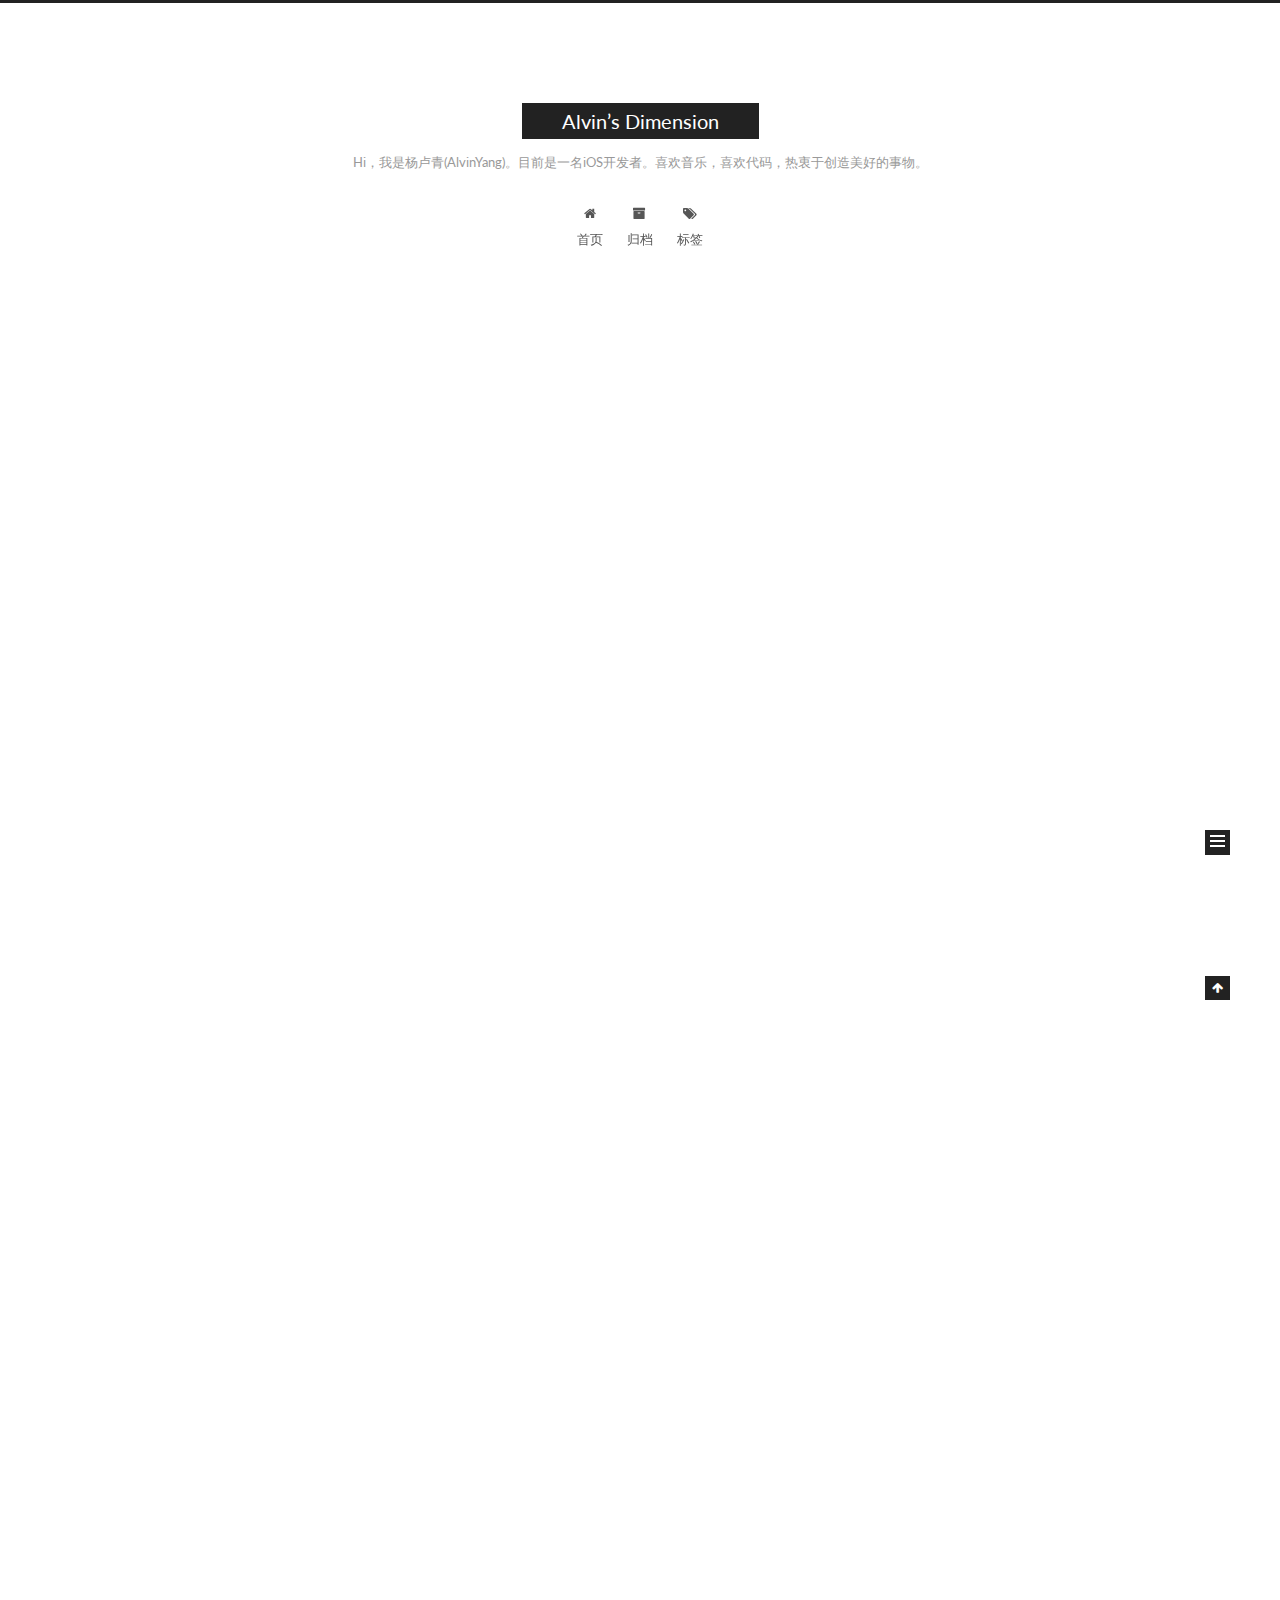
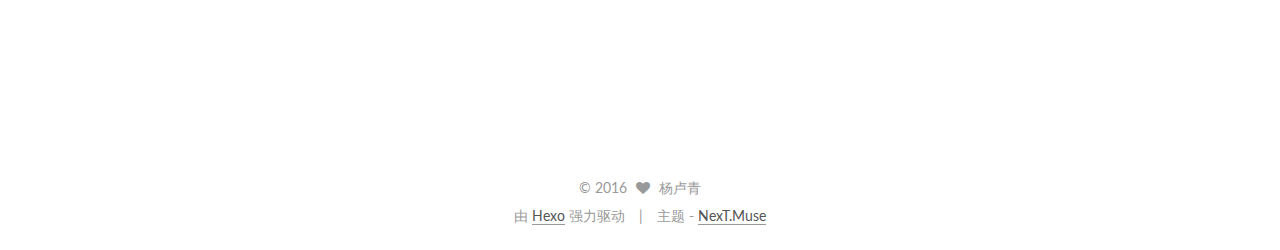
<file: index.html>
<!doctype html>



  


<html class="theme-next muse use-motion">
<head>
  <meta charset="UTF-8"/>
<meta http-equiv="X-UA-Compatible" content="IE=edge,chrome=1" />
<meta name="viewport" content="width=device-width, initial-scale=1, maximum-scale=1"/>



<meta http-equiv="Cache-Control" content="no-transform" />
<meta http-equiv="Cache-Control" content="no-siteapp" />












  
  
  <link href="/vendors/fancybox/source/jquery.fancybox.css?v=2.1.5" rel="stylesheet" type="text/css" />




  
  
  
  

  
    
    
  

  

  

  

  

  
    
    
    <link href="//fonts.googleapis.com/css?family=Lato:300,300italic,400,400italic,700,700italic&subset=latin,latin-ext" rel="stylesheet" type="text/css">
  






<link href="/vendors/font-awesome/css/font-awesome.min.css?v=4.4.0" rel="stylesheet" type="text/css" />

<link href="/css/main.css?v=5.0.1" rel="stylesheet" type="text/css" />


  <meta name="keywords" content="Hexo, NexT" />








  <link rel="shortcut icon" type="image/x-icon" href="/favicon.ico?v=5.0.1" />






<meta property="og:type" content="website">
<meta property="og:title" content="Alvin’s Dimension">
<meta property="og:url" content="http://yoursite.com/index.html">
<meta property="og:site_name" content="Alvin’s Dimension">
<meta name="twitter:card" content="summary">
<meta name="twitter:title" content="Alvin’s Dimension">



<script type="text/javascript" id="hexo.configuration">
  var NexT = window.NexT || {};
  var CONFIG = {
    scheme: 'Muse',
    sidebar: {"position":"left","display":"post"},
    fancybox: true,
    motion: true,
    duoshuo: {
      userId: 0,
      author: '博主'
    }
  };
</script>




  <link rel="canonical" href="http://yoursite.com/"/>

  <title> Alvin’s Dimension </title>
</head>

<body itemscope itemtype="http://schema.org/WebPage" lang="zh-Hans">

  










  
  
    
  

  <div class="container one-collumn sidebar-position-left 
   page-home 
 ">
    <div class="headband"></div>

    <header id="header" class="header" itemscope itemtype="http://schema.org/WPHeader">
      <div class="header-inner"><div class="site-meta ">
  

  <div class="custom-logo-site-title">
    <a href="/"  class="brand" rel="start">
      <span class="logo-line-before"><i></i></span>
      <span class="site-title">Alvin’s Dimension</span>
      <span class="logo-line-after"><i></i></span>
    </a>
  </div>
  <p class="site-subtitle">Hi，我是杨卢青(AlvinYang)。目前是一名iOS开发者。喜欢音乐，喜欢代码，热衷于创造美好的事物。</p>
</div>

<div class="site-nav-toggle">
  <button>
    <span class="btn-bar"></span>
    <span class="btn-bar"></span>
    <span class="btn-bar"></span>
  </button>
</div>

<nav class="site-nav">
  

  
    <ul id="menu" class="menu">
      
        
        <li class="menu-item menu-item-home">
          <a href="/" rel="section">
            
              <i class="menu-item-icon fa fa-fw fa-home"></i> <br />
            
            首页
          </a>
        </li>
      
        
        <li class="menu-item menu-item-archives">
          <a href="/archives" rel="section">
            
              <i class="menu-item-icon fa fa-fw fa-archive"></i> <br />
            
            归档
          </a>
        </li>
      
        
        <li class="menu-item menu-item-tags">
          <a href="/tags" rel="section">
            
              <i class="menu-item-icon fa fa-fw fa-tags"></i> <br />
            
            标签
          </a>
        </li>
      

      
    </ul>
  

  
</nav>

 </div>
    </header>

    <main id="main" class="main">
      <div class="main-inner">
        <div class="content-wrap">
          <div id="content" class="content">
            
  <section id="posts" class="posts-expand">
    
      

  
  

  
  
  

  <article class="post post-type-normal " itemscope itemtype="http://schema.org/Article">

    
      <header class="post-header">

        
        
          <h1 class="post-title" itemprop="name headline">
            
            
              
                
                <a class="post-title-link" href="/2016/08/15/使用Hexo搭建博客/" itemprop="url">
                  未命名
                </a>
              
            
          </h1>
        

        <div class="post-meta">
          <span class="post-time">
            <span class="post-meta-item-icon">
              <i class="fa fa-calendar-o"></i>
            </span>
            <span class="post-meta-item-text">发表于</span>
            <time itemprop="dateCreated" datetime="2016-08-15T22:51:24+08:00" content="2016-08-15">
              2016-08-15
            </time>
          </span>

          

          
            
          

          

          
          

          
        </div>
      </header>
    


    <div class="post-body" itemprop="articleBody">

      
      

      
        
          
            <h1 id="使用Hexo搭建博客"><a href="#使用Hexo搭建博客" class="headerlink" title="使用Hexo搭建博客"></a>使用Hexo搭建博客</h1><p>这是成功了吗??😋</p>

          
        
      
    </div>

    <div>
      
    </div>

    <div>
      
    </div>

    <footer class="post-footer">
      

      

      
      
        <div class="post-eof"></div>
      
    </footer>
  </article>


    
      

  
  

  
  
  

  <article class="post post-type-normal " itemscope itemtype="http://schema.org/Article">

    
      <header class="post-header">

        
        
          <h1 class="post-title" itemprop="name headline">
            
            
              
                
                <a class="post-title-link" href="/2016/08/15/hello-world/" itemprop="url">
                  Hello World
                </a>
              
            
          </h1>
        

        <div class="post-meta">
          <span class="post-time">
            <span class="post-meta-item-icon">
              <i class="fa fa-calendar-o"></i>
            </span>
            <span class="post-meta-item-text">发表于</span>
            <time itemprop="dateCreated" datetime="2016-08-15T22:18:34+08:00" content="2016-08-15">
              2016-08-15
            </time>
          </span>

          

          
            
          

          

          
          

          
        </div>
      </header>
    


    <div class="post-body" itemprop="articleBody">

      
      

      
        
          
            <p>Welcome to <a href="https://hexo.io/" target="_blank" rel="external">Hexo</a>! This is your very first post. Check <a href="https://hexo.io/docs/" target="_blank" rel="external">documentation</a> for more info. If you get any problems when using Hexo, you can find the answer in <a href="https://hexo.io/docs/troubleshooting.html" target="_blank" rel="external">troubleshooting</a> or you can ask me on <a href="https://github.com/hexojs/hexo/issues" target="_blank" rel="external">GitHub</a>.</p>
<h2 id="Quick-Start"><a href="#Quick-Start" class="headerlink" title="Quick Start"></a>Quick Start</h2><h3 id="Create-a-new-post"><a href="#Create-a-new-post" class="headerlink" title="Create a new post"></a>Create a new post</h3><figure class="highlight bash"><table><tr><td class="gutter"><pre><div class="line">1</div></pre></td><td class="code"><pre><div class="line">$ hexo new <span class="string">"My New Post"</span></div></pre></td></tr></table></figure>
<p>More info: <a href="https://hexo.io/docs/writing.html" target="_blank" rel="external">Writing</a></p>
<h3 id="Run-server"><a href="#Run-server" class="headerlink" title="Run server"></a>Run server</h3><figure class="highlight bash"><table><tr><td class="gutter"><pre><div class="line">1</div></pre></td><td class="code"><pre><div class="line">$ hexo server</div></pre></td></tr></table></figure>
<p>More info: <a href="https://hexo.io/docs/server.html" target="_blank" rel="external">Server</a></p>
<h3 id="Generate-static-files"><a href="#Generate-static-files" class="headerlink" title="Generate static files"></a>Generate static files</h3><figure class="highlight bash"><table><tr><td class="gutter"><pre><div class="line">1</div></pre></td><td class="code"><pre><div class="line">$ hexo generate</div></pre></td></tr></table></figure>
<p>More info: <a href="https://hexo.io/docs/generating.html" target="_blank" rel="external">Generating</a></p>
<h3 id="Deploy-to-remote-sites"><a href="#Deploy-to-remote-sites" class="headerlink" title="Deploy to remote sites"></a>Deploy to remote sites</h3><figure class="highlight bash"><table><tr><td class="gutter"><pre><div class="line">1</div></pre></td><td class="code"><pre><div class="line">$ hexo deploy</div></pre></td></tr></table></figure>
<p>More info: <a href="https://hexo.io/docs/deployment.html" target="_blank" rel="external">Deployment</a></p>

          
        
      
    </div>

    <div>
      
    </div>

    <div>
      
    </div>

    <footer class="post-footer">
      

      

      
      
        <div class="post-eof"></div>
      
    </footer>
  </article>


    
  </section>

  


          </div>
          


          

        </div>
        
          
  
  <div class="sidebar-toggle">
    <div class="sidebar-toggle-line-wrap">
      <span class="sidebar-toggle-line sidebar-toggle-line-first"></span>
      <span class="sidebar-toggle-line sidebar-toggle-line-middle"></span>
      <span class="sidebar-toggle-line sidebar-toggle-line-last"></span>
    </div>
  </div>

  <aside id="sidebar" class="sidebar">
    <div class="sidebar-inner">

      

      

      <section class="site-overview sidebar-panel  sidebar-panel-active ">
        <div class="site-author motion-element" itemprop="author" itemscope itemtype="http://schema.org/Person">
          <img class="site-author-image" itemprop="image"
               src="/images/avatar.gif"
               alt="杨卢青" />
          <p class="site-author-name" itemprop="name">杨卢青</p>
          <p class="site-description motion-element" itemprop="description"></p>
        </div>
        <nav class="site-state motion-element">
          <div class="site-state-item site-state-posts">
            <a href="/archives">
              <span class="site-state-item-count">2</span>
              <span class="site-state-item-name">日志</span>
            </a>
          </div>

          

          

        </nav>

        

        <div class="links-of-author motion-element">
          
        </div>

        
        

        
        

      </section>

      

    </div>
  </aside>


        
      </div>
    </main>

    <footer id="footer" class="footer">
      <div class="footer-inner">
        <div class="copyright" >
  
  &copy; 
  <span itemprop="copyrightYear">2016</span>
  <span class="with-love">
    <i class="fa fa-heart"></i>
  </span>
  <span class="author" itemprop="copyrightHolder">杨卢青</span>
</div>

<div class="powered-by">
  由 <a class="theme-link" href="https://hexo.io">Hexo</a> 强力驱动
</div>

<div class="theme-info">
  主题 -
  <a class="theme-link" href="https://github.com/iissnan/hexo-theme-next">
    NexT.Muse
  </a>
</div>

        

        
      </div>
    </footer>

    <div class="back-to-top">
      <i class="fa fa-arrow-up"></i>
    </div>
  </div>

  

<script type="text/javascript">
  if (Object.prototype.toString.call(window.Promise) !== '[object Function]') {
    window.Promise = null;
  }
</script>









  



  
  <script type="text/javascript" src="/vendors/jquery/index.js?v=2.1.3"></script>

  
  <script type="text/javascript" src="/vendors/fastclick/lib/fastclick.min.js?v=1.0.6"></script>

  
  <script type="text/javascript" src="/vendors/jquery_lazyload/jquery.lazyload.js?v=1.9.7"></script>

  
  <script type="text/javascript" src="/vendors/velocity/velocity.min.js?v=1.2.1"></script>

  
  <script type="text/javascript" src="/vendors/velocity/velocity.ui.min.js?v=1.2.1"></script>

  
  <script type="text/javascript" src="/vendors/fancybox/source/jquery.fancybox.pack.js?v=2.1.5"></script>


  


  <script type="text/javascript" src="/js/src/utils.js?v=5.0.1"></script>

  <script type="text/javascript" src="/js/src/motion.js?v=5.0.1"></script>



  
  

  

  


  <script type="text/javascript" src="/js/src/bootstrap.js?v=5.0.1"></script>



  



  




  
  

  

  

  

</body>
</html>
</file>
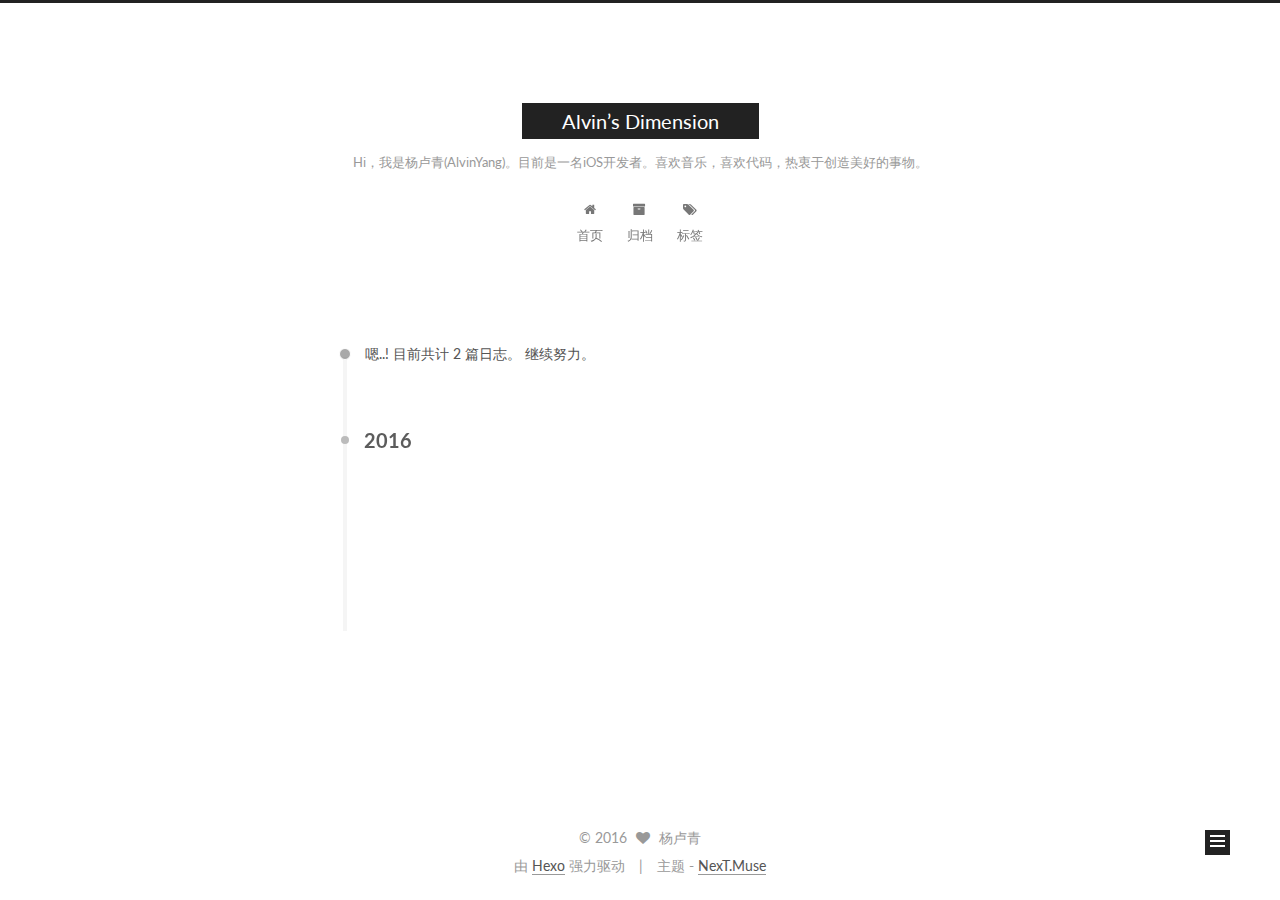
<file: archives/index.html>
<!doctype html>



  


<html class="theme-next muse use-motion">
<head>
  <meta charset="UTF-8"/>
<meta http-equiv="X-UA-Compatible" content="IE=edge,chrome=1" />
<meta name="viewport" content="width=device-width, initial-scale=1, maximum-scale=1"/>



<meta http-equiv="Cache-Control" content="no-transform" />
<meta http-equiv="Cache-Control" content="no-siteapp" />












  
  
  <link href="/vendors/fancybox/source/jquery.fancybox.css?v=2.1.5" rel="stylesheet" type="text/css" />




  
  
  
  

  
    
    
  

  

  

  

  

  
    
    
    <link href="//fonts.googleapis.com/css?family=Lato:300,300italic,400,400italic,700,700italic&subset=latin,latin-ext" rel="stylesheet" type="text/css">
  






<link href="/vendors/font-awesome/css/font-awesome.min.css?v=4.4.0" rel="stylesheet" type="text/css" />

<link href="/css/main.css?v=5.0.1" rel="stylesheet" type="text/css" />


  <meta name="keywords" content="Hexo, NexT" />








  <link rel="shortcut icon" type="image/x-icon" href="/favicon.ico?v=5.0.1" />






<meta property="og:type" content="website">
<meta property="og:title" content="Alvin’s Dimension">
<meta property="og:url" content="http://yoursite.com/archives/index.html">
<meta property="og:site_name" content="Alvin’s Dimension">
<meta name="twitter:card" content="summary">
<meta name="twitter:title" content="Alvin’s Dimension">



<script type="text/javascript" id="hexo.configuration">
  var NexT = window.NexT || {};
  var CONFIG = {
    scheme: 'Muse',
    sidebar: {"position":"left","display":"post"},
    fancybox: true,
    motion: true,
    duoshuo: {
      userId: 0,
      author: '博主'
    }
  };
</script>




  <link rel="canonical" href="http://yoursite.com/archives/"/>

  <title> 归档 | Alvin’s Dimension </title>
</head>

<body itemscope itemtype="http://schema.org/WebPage" lang="zh-Hans">

  










  
  
    
  

  <div class="container one-collumn sidebar-position-left  page-archive  ">
    <div class="headband"></div>

    <header id="header" class="header" itemscope itemtype="http://schema.org/WPHeader">
      <div class="header-inner"><div class="site-meta ">
  

  <div class="custom-logo-site-title">
    <a href="/"  class="brand" rel="start">
      <span class="logo-line-before"><i></i></span>
      <span class="site-title">Alvin’s Dimension</span>
      <span class="logo-line-after"><i></i></span>
    </a>
  </div>
  <p class="site-subtitle">Hi，我是杨卢青(AlvinYang)。目前是一名iOS开发者。喜欢音乐，喜欢代码，热衷于创造美好的事物。</p>
</div>

<div class="site-nav-toggle">
  <button>
    <span class="btn-bar"></span>
    <span class="btn-bar"></span>
    <span class="btn-bar"></span>
  </button>
</div>

<nav class="site-nav">
  

  
    <ul id="menu" class="menu">
      
        
        <li class="menu-item menu-item-home">
          <a href="/" rel="section">
            
              <i class="menu-item-icon fa fa-fw fa-home"></i> <br />
            
            首页
          </a>
        </li>
      
        
        <li class="menu-item menu-item-archives">
          <a href="/archives" rel="section">
            
              <i class="menu-item-icon fa fa-fw fa-archive"></i> <br />
            
            归档
          </a>
        </li>
      
        
        <li class="menu-item menu-item-tags">
          <a href="/tags" rel="section">
            
              <i class="menu-item-icon fa fa-fw fa-tags"></i> <br />
            
            标签
          </a>
        </li>
      

      
    </ul>
  

  
</nav>

 </div>
    </header>

    <main id="main" class="main">
      <div class="main-inner">
        <div class="content-wrap">
          <div id="content" class="content">
            

  <section id="posts" class="posts-collapse">
    <span class="archive-move-on"></span>

    <span class="archive-page-counter">
      
      
      
        
      
      嗯..! 目前共计 2 篇日志。 继续努力。
    </span>

    

      
      
      

      
        
        <div class="collection-title">
          <h2 class="archive-year motion-element" id="archive-year-2016">2016</h2>
        </div>
      
      

      

  <article class="post post-type-normal" itemscope itemtype="http://schema.org/Article">
    <header class="post-header">

      <h1 class="post-title">
        
            <a class="post-title-link" href="/2016/08/15/使用Hexo搭建博客/" itemprop="url">
              
                <span itemprop="name">未命名</span>
              
            </a>
        
      </h1>

      <div class="post-meta">
        <time class="post-time" itemprop="dateCreated"
              datetime="2016-08-15T22:51:24+08:00"
              content="2016-08-15" >
          08-15
        </time>
      </div>

    </header>
  </article>



    

      
      
      

      
      

      

  <article class="post post-type-normal" itemscope itemtype="http://schema.org/Article">
    <header class="post-header">

      <h1 class="post-title">
        
            <a class="post-title-link" href="/2016/08/15/hello-world/" itemprop="url">
              
                <span itemprop="name">Hello World</span>
              
            </a>
        
      </h1>

      <div class="post-meta">
        <time class="post-time" itemprop="dateCreated"
              datetime="2016-08-15T22:18:34+08:00"
              content="2016-08-15" >
          08-15
        </time>
      </div>

    </header>
  </article>



    

  </section>

  



          </div>
          


          

        </div>
        
          
  
  <div class="sidebar-toggle">
    <div class="sidebar-toggle-line-wrap">
      <span class="sidebar-toggle-line sidebar-toggle-line-first"></span>
      <span class="sidebar-toggle-line sidebar-toggle-line-middle"></span>
      <span class="sidebar-toggle-line sidebar-toggle-line-last"></span>
    </div>
  </div>

  <aside id="sidebar" class="sidebar">
    <div class="sidebar-inner">

      

      

      <section class="site-overview sidebar-panel  sidebar-panel-active ">
        <div class="site-author motion-element" itemprop="author" itemscope itemtype="http://schema.org/Person">
          <img class="site-author-image" itemprop="image"
               src="/images/avatar.gif"
               alt="杨卢青" />
          <p class="site-author-name" itemprop="name">杨卢青</p>
          <p class="site-description motion-element" itemprop="description"></p>
        </div>
        <nav class="site-state motion-element">
          <div class="site-state-item site-state-posts">
            <a href="/archives">
              <span class="site-state-item-count">2</span>
              <span class="site-state-item-name">日志</span>
            </a>
          </div>

          

          

        </nav>

        

        <div class="links-of-author motion-element">
          
        </div>

        
        

        
        

      </section>

      

    </div>
  </aside>


        
      </div>
    </main>

    <footer id="footer" class="footer">
      <div class="footer-inner">
        <div class="copyright" >
  
  &copy; 
  <span itemprop="copyrightYear">2016</span>
  <span class="with-love">
    <i class="fa fa-heart"></i>
  </span>
  <span class="author" itemprop="copyrightHolder">杨卢青</span>
</div>

<div class="powered-by">
  由 <a class="theme-link" href="https://hexo.io">Hexo</a> 强力驱动
</div>

<div class="theme-info">
  主题 -
  <a class="theme-link" href="https://github.com/iissnan/hexo-theme-next">
    NexT.Muse
  </a>
</div>

        

        
      </div>
    </footer>

    <div class="back-to-top">
      <i class="fa fa-arrow-up"></i>
    </div>
  </div>

  

<script type="text/javascript">
  if (Object.prototype.toString.call(window.Promise) !== '[object Function]') {
    window.Promise = null;
  }
</script>









  



  
  <script type="text/javascript" src="/vendors/jquery/index.js?v=2.1.3"></script>

  
  <script type="text/javascript" src="/vendors/fastclick/lib/fastclick.min.js?v=1.0.6"></script>

  
  <script type="text/javascript" src="/vendors/jquery_lazyload/jquery.lazyload.js?v=1.9.7"></script>

  
  <script type="text/javascript" src="/vendors/velocity/velocity.min.js?v=1.2.1"></script>

  
  <script type="text/javascript" src="/vendors/velocity/velocity.ui.min.js?v=1.2.1"></script>

  
  <script type="text/javascript" src="/vendors/fancybox/source/jquery.fancybox.pack.js?v=2.1.5"></script>


  


  <script type="text/javascript" src="/js/src/utils.js?v=5.0.1"></script>

  <script type="text/javascript" src="/js/src/motion.js?v=5.0.1"></script>



  
  

  
  
    <script type="text/javascript" id="motion.page.archive">
      $('.archive-year').velocity('transition.slideLeftIn');
    </script>
  


  


  <script type="text/javascript" src="/js/src/bootstrap.js?v=5.0.1"></script>



  



  




  
  

  

  

  

</body>
</html>
</file>
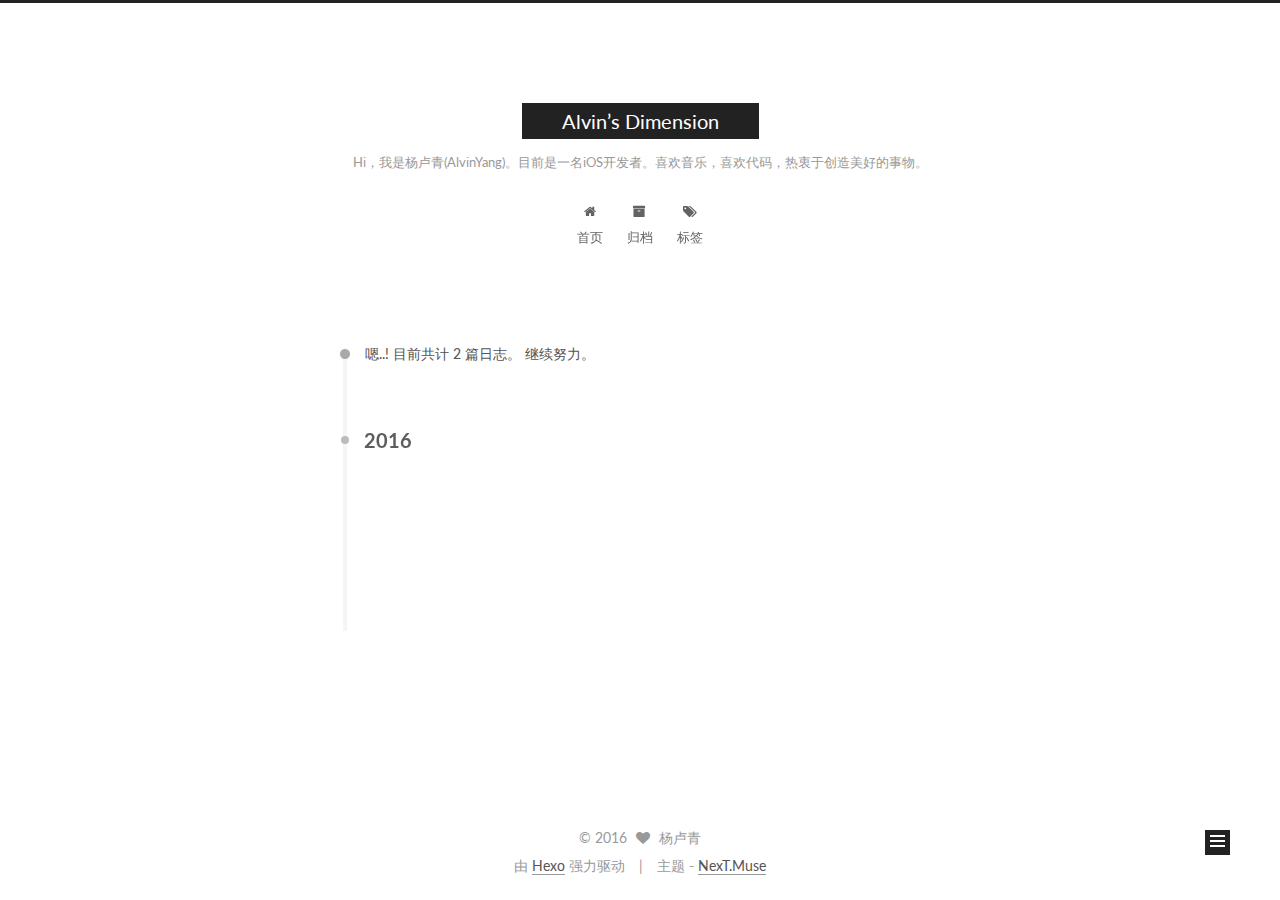
<file: archives/2016/index.html>
<!doctype html>



  


<html class="theme-next muse use-motion">
<head>
  <meta charset="UTF-8"/>
<meta http-equiv="X-UA-Compatible" content="IE=edge,chrome=1" />
<meta name="viewport" content="width=device-width, initial-scale=1, maximum-scale=1"/>



<meta http-equiv="Cache-Control" content="no-transform" />
<meta http-equiv="Cache-Control" content="no-siteapp" />












  
  
  <link href="/vendors/fancybox/source/jquery.fancybox.css?v=2.1.5" rel="stylesheet" type="text/css" />




  
  
  
  

  
    
    
  

  

  

  

  

  
    
    
    <link href="//fonts.googleapis.com/css?family=Lato:300,300italic,400,400italic,700,700italic&subset=latin,latin-ext" rel="stylesheet" type="text/css">
  






<link href="/vendors/font-awesome/css/font-awesome.min.css?v=4.4.0" rel="stylesheet" type="text/css" />

<link href="/css/main.css?v=5.0.1" rel="stylesheet" type="text/css" />


  <meta name="keywords" content="Hexo, NexT" />








  <link rel="shortcut icon" type="image/x-icon" href="/favicon.ico?v=5.0.1" />






<meta property="og:type" content="website">
<meta property="og:title" content="Alvin’s Dimension">
<meta property="og:url" content="http://yoursite.com/archives/2016/index.html">
<meta property="og:site_name" content="Alvin’s Dimension">
<meta name="twitter:card" content="summary">
<meta name="twitter:title" content="Alvin’s Dimension">



<script type="text/javascript" id="hexo.configuration">
  var NexT = window.NexT || {};
  var CONFIG = {
    scheme: 'Muse',
    sidebar: {"position":"left","display":"post"},
    fancybox: true,
    motion: true,
    duoshuo: {
      userId: 0,
      author: '博主'
    }
  };
</script>




  <link rel="canonical" href="http://yoursite.com/archives/2016/"/>

  <title> 归档 | Alvin’s Dimension </title>
</head>

<body itemscope itemtype="http://schema.org/WebPage" lang="zh-Hans">

  










  
  
    
  

  <div class="container one-collumn sidebar-position-left  page-archive  ">
    <div class="headband"></div>

    <header id="header" class="header" itemscope itemtype="http://schema.org/WPHeader">
      <div class="header-inner"><div class="site-meta ">
  

  <div class="custom-logo-site-title">
    <a href="/"  class="brand" rel="start">
      <span class="logo-line-before"><i></i></span>
      <span class="site-title">Alvin’s Dimension</span>
      <span class="logo-line-after"><i></i></span>
    </a>
  </div>
  <p class="site-subtitle">Hi，我是杨卢青(AlvinYang)。目前是一名iOS开发者。喜欢音乐，喜欢代码，热衷于创造美好的事物。</p>
</div>

<div class="site-nav-toggle">
  <button>
    <span class="btn-bar"></span>
    <span class="btn-bar"></span>
    <span class="btn-bar"></span>
  </button>
</div>

<nav class="site-nav">
  

  
    <ul id="menu" class="menu">
      
        
        <li class="menu-item menu-item-home">
          <a href="/" rel="section">
            
              <i class="menu-item-icon fa fa-fw fa-home"></i> <br />
            
            首页
          </a>
        </li>
      
        
        <li class="menu-item menu-item-archives">
          <a href="/archives" rel="section">
            
              <i class="menu-item-icon fa fa-fw fa-archive"></i> <br />
            
            归档
          </a>
        </li>
      
        
        <li class="menu-item menu-item-tags">
          <a href="/tags" rel="section">
            
              <i class="menu-item-icon fa fa-fw fa-tags"></i> <br />
            
            标签
          </a>
        </li>
      

      
    </ul>
  

  
</nav>

 </div>
    </header>

    <main id="main" class="main">
      <div class="main-inner">
        <div class="content-wrap">
          <div id="content" class="content">
            

  <section id="posts" class="posts-collapse">
    <span class="archive-move-on"></span>

    <span class="archive-page-counter">
      
      
      
        
      
      嗯..! 目前共计 2 篇日志。 继续努力。
    </span>

    

      
      
      

      
        
        <div class="collection-title">
          <h2 class="archive-year motion-element" id="archive-year-2016">2016</h2>
        </div>
      
      

      

  <article class="post post-type-normal" itemscope itemtype="http://schema.org/Article">
    <header class="post-header">

      <h1 class="post-title">
        
            <a class="post-title-link" href="/2016/08/15/使用Hexo搭建博客/" itemprop="url">
              
                <span itemprop="name">未命名</span>
              
            </a>
        
      </h1>

      <div class="post-meta">
        <time class="post-time" itemprop="dateCreated"
              datetime="2016-08-15T22:51:24+08:00"
              content="2016-08-15" >
          08-15
        </time>
      </div>

    </header>
  </article>



    

      
      
      

      
      

      

  <article class="post post-type-normal" itemscope itemtype="http://schema.org/Article">
    <header class="post-header">

      <h1 class="post-title">
        
            <a class="post-title-link" href="/2016/08/15/hello-world/" itemprop="url">
              
                <span itemprop="name">Hello World</span>
              
            </a>
        
      </h1>

      <div class="post-meta">
        <time class="post-time" itemprop="dateCreated"
              datetime="2016-08-15T22:18:34+08:00"
              content="2016-08-15" >
          08-15
        </time>
      </div>

    </header>
  </article>



    

  </section>

  



          </div>
          


          

        </div>
        
          
  
  <div class="sidebar-toggle">
    <div class="sidebar-toggle-line-wrap">
      <span class="sidebar-toggle-line sidebar-toggle-line-first"></span>
      <span class="sidebar-toggle-line sidebar-toggle-line-middle"></span>
      <span class="sidebar-toggle-line sidebar-toggle-line-last"></span>
    </div>
  </div>

  <aside id="sidebar" class="sidebar">
    <div class="sidebar-inner">

      

      

      <section class="site-overview sidebar-panel  sidebar-panel-active ">
        <div class="site-author motion-element" itemprop="author" itemscope itemtype="http://schema.org/Person">
          <img class="site-author-image" itemprop="image"
               src="/images/avatar.gif"
               alt="杨卢青" />
          <p class="site-author-name" itemprop="name">杨卢青</p>
          <p class="site-description motion-element" itemprop="description"></p>
        </div>
        <nav class="site-state motion-element">
          <div class="site-state-item site-state-posts">
            <a href="/archives">
              <span class="site-state-item-count">2</span>
              <span class="site-state-item-name">日志</span>
            </a>
          </div>

          

          

        </nav>

        

        <div class="links-of-author motion-element">
          
        </div>

        
        

        
        

      </section>

      

    </div>
  </aside>


        
      </div>
    </main>

    <footer id="footer" class="footer">
      <div class="footer-inner">
        <div class="copyright" >
  
  &copy; 
  <span itemprop="copyrightYear">2016</span>
  <span class="with-love">
    <i class="fa fa-heart"></i>
  </span>
  <span class="author" itemprop="copyrightHolder">杨卢青</span>
</div>

<div class="powered-by">
  由 <a class="theme-link" href="https://hexo.io">Hexo</a> 强力驱动
</div>

<div class="theme-info">
  主题 -
  <a class="theme-link" href="https://github.com/iissnan/hexo-theme-next">
    NexT.Muse
  </a>
</div>

        

        
      </div>
    </footer>

    <div class="back-to-top">
      <i class="fa fa-arrow-up"></i>
    </div>
  </div>

  

<script type="text/javascript">
  if (Object.prototype.toString.call(window.Promise) !== '[object Function]') {
    window.Promise = null;
  }
</script>









  



  
  <script type="text/javascript" src="/vendors/jquery/index.js?v=2.1.3"></script>

  
  <script type="text/javascript" src="/vendors/fastclick/lib/fastclick.min.js?v=1.0.6"></script>

  
  <script type="text/javascript" src="/vendors/jquery_lazyload/jquery.lazyload.js?v=1.9.7"></script>

  
  <script type="text/javascript" src="/vendors/velocity/velocity.min.js?v=1.2.1"></script>

  
  <script type="text/javascript" src="/vendors/velocity/velocity.ui.min.js?v=1.2.1"></script>

  
  <script type="text/javascript" src="/vendors/fancybox/source/jquery.fancybox.pack.js?v=2.1.5"></script>


  


  <script type="text/javascript" src="/js/src/utils.js?v=5.0.1"></script>

  <script type="text/javascript" src="/js/src/motion.js?v=5.0.1"></script>



  
  

  
  
    <script type="text/javascript" id="motion.page.archive">
      $('.archive-year').velocity('transition.slideLeftIn');
    </script>
  


  


  <script type="text/javascript" src="/js/src/bootstrap.js?v=5.0.1"></script>



  



  




  
  

  

  

  

</body>
</html>
</file>
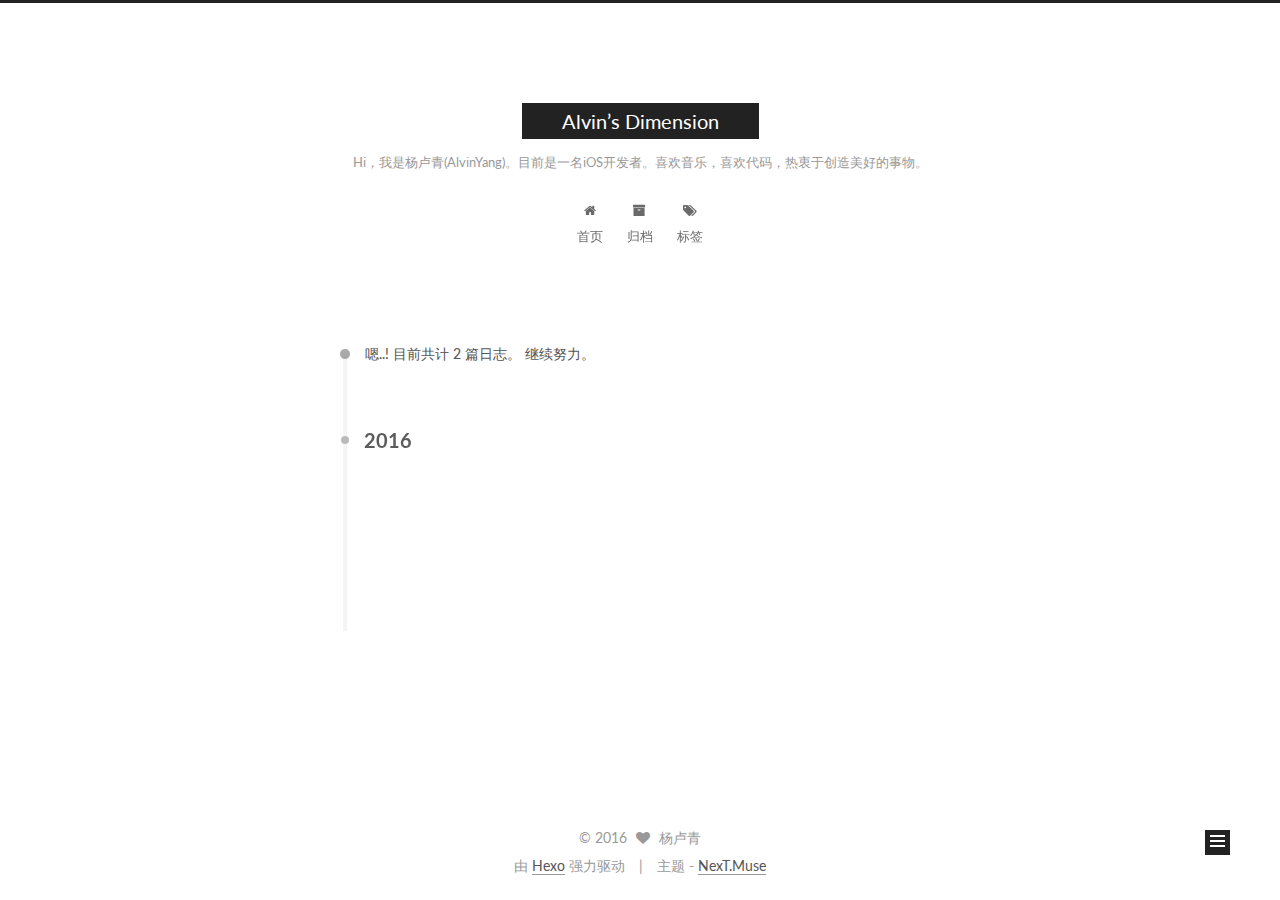
<file: archives/2016/08/index.html>
<!doctype html>



  


<html class="theme-next muse use-motion">
<head>
  <meta charset="UTF-8"/>
<meta http-equiv="X-UA-Compatible" content="IE=edge,chrome=1" />
<meta name="viewport" content="width=device-width, initial-scale=1, maximum-scale=1"/>



<meta http-equiv="Cache-Control" content="no-transform" />
<meta http-equiv="Cache-Control" content="no-siteapp" />












  
  
  <link href="/vendors/fancybox/source/jquery.fancybox.css?v=2.1.5" rel="stylesheet" type="text/css" />




  
  
  
  

  
    
    
  

  

  

  

  

  
    
    
    <link href="//fonts.googleapis.com/css?family=Lato:300,300italic,400,400italic,700,700italic&subset=latin,latin-ext" rel="stylesheet" type="text/css">
  






<link href="/vendors/font-awesome/css/font-awesome.min.css?v=4.4.0" rel="stylesheet" type="text/css" />

<link href="/css/main.css?v=5.0.1" rel="stylesheet" type="text/css" />


  <meta name="keywords" content="Hexo, NexT" />








  <link rel="shortcut icon" type="image/x-icon" href="/favicon.ico?v=5.0.1" />






<meta property="og:type" content="website">
<meta property="og:title" content="Alvin’s Dimension">
<meta property="og:url" content="http://yoursite.com/archives/2016/08/index.html">
<meta property="og:site_name" content="Alvin’s Dimension">
<meta name="twitter:card" content="summary">
<meta name="twitter:title" content="Alvin’s Dimension">



<script type="text/javascript" id="hexo.configuration">
  var NexT = window.NexT || {};
  var CONFIG = {
    scheme: 'Muse',
    sidebar: {"position":"left","display":"post"},
    fancybox: true,
    motion: true,
    duoshuo: {
      userId: 0,
      author: '博主'
    }
  };
</script>




  <link rel="canonical" href="http://yoursite.com/archives/2016/08/"/>

  <title> 归档 | Alvin’s Dimension </title>
</head>

<body itemscope itemtype="http://schema.org/WebPage" lang="zh-Hans">

  










  
  
    
  

  <div class="container one-collumn sidebar-position-left  page-archive  ">
    <div class="headband"></div>

    <header id="header" class="header" itemscope itemtype="http://schema.org/WPHeader">
      <div class="header-inner"><div class="site-meta ">
  

  <div class="custom-logo-site-title">
    <a href="/"  class="brand" rel="start">
      <span class="logo-line-before"><i></i></span>
      <span class="site-title">Alvin’s Dimension</span>
      <span class="logo-line-after"><i></i></span>
    </a>
  </div>
  <p class="site-subtitle">Hi，我是杨卢青(AlvinYang)。目前是一名iOS开发者。喜欢音乐，喜欢代码，热衷于创造美好的事物。</p>
</div>

<div class="site-nav-toggle">
  <button>
    <span class="btn-bar"></span>
    <span class="btn-bar"></span>
    <span class="btn-bar"></span>
  </button>
</div>

<nav class="site-nav">
  

  
    <ul id="menu" class="menu">
      
        
        <li class="menu-item menu-item-home">
          <a href="/" rel="section">
            
              <i class="menu-item-icon fa fa-fw fa-home"></i> <br />
            
            首页
          </a>
        </li>
      
        
        <li class="menu-item menu-item-archives">
          <a href="/archives" rel="section">
            
              <i class="menu-item-icon fa fa-fw fa-archive"></i> <br />
            
            归档
          </a>
        </li>
      
        
        <li class="menu-item menu-item-tags">
          <a href="/tags" rel="section">
            
              <i class="menu-item-icon fa fa-fw fa-tags"></i> <br />
            
            标签
          </a>
        </li>
      

      
    </ul>
  

  
</nav>

 </div>
    </header>

    <main id="main" class="main">
      <div class="main-inner">
        <div class="content-wrap">
          <div id="content" class="content">
            

  <section id="posts" class="posts-collapse">
    <span class="archive-move-on"></span>

    <span class="archive-page-counter">
      
      
      
        
      
      嗯..! 目前共计 2 篇日志。 继续努力。
    </span>

    

      
      
      

      
        
        <div class="collection-title">
          <h2 class="archive-year motion-element" id="archive-year-2016">2016</h2>
        </div>
      
      

      

  <article class="post post-type-normal" itemscope itemtype="http://schema.org/Article">
    <header class="post-header">

      <h1 class="post-title">
        
            <a class="post-title-link" href="/2016/08/15/使用Hexo搭建博客/" itemprop="url">
              
                <span itemprop="name">未命名</span>
              
            </a>
        
      </h1>

      <div class="post-meta">
        <time class="post-time" itemprop="dateCreated"
              datetime="2016-08-15T22:51:24+08:00"
              content="2016-08-15" >
          08-15
        </time>
      </div>

    </header>
  </article>



    

      
      
      

      
      

      

  <article class="post post-type-normal" itemscope itemtype="http://schema.org/Article">
    <header class="post-header">

      <h1 class="post-title">
        
            <a class="post-title-link" href="/2016/08/15/hello-world/" itemprop="url">
              
                <span itemprop="name">Hello World</span>
              
            </a>
        
      </h1>

      <div class="post-meta">
        <time class="post-time" itemprop="dateCreated"
              datetime="2016-08-15T22:18:34+08:00"
              content="2016-08-15" >
          08-15
        </time>
      </div>

    </header>
  </article>



    

  </section>

  



          </div>
          


          

        </div>
        
          
  
  <div class="sidebar-toggle">
    <div class="sidebar-toggle-line-wrap">
      <span class="sidebar-toggle-line sidebar-toggle-line-first"></span>
      <span class="sidebar-toggle-line sidebar-toggle-line-middle"></span>
      <span class="sidebar-toggle-line sidebar-toggle-line-last"></span>
    </div>
  </div>

  <aside id="sidebar" class="sidebar">
    <div class="sidebar-inner">

      

      

      <section class="site-overview sidebar-panel  sidebar-panel-active ">
        <div class="site-author motion-element" itemprop="author" itemscope itemtype="http://schema.org/Person">
          <img class="site-author-image" itemprop="image"
               src="/images/avatar.gif"
               alt="杨卢青" />
          <p class="site-author-name" itemprop="name">杨卢青</p>
          <p class="site-description motion-element" itemprop="description"></p>
        </div>
        <nav class="site-state motion-element">
          <div class="site-state-item site-state-posts">
            <a href="/archives">
              <span class="site-state-item-count">2</span>
              <span class="site-state-item-name">日志</span>
            </a>
          </div>

          

          

        </nav>

        

        <div class="links-of-author motion-element">
          
        </div>

        
        

        
        

      </section>

      

    </div>
  </aside>


        
      </div>
    </main>

    <footer id="footer" class="footer">
      <div class="footer-inner">
        <div class="copyright" >
  
  &copy; 
  <span itemprop="copyrightYear">2016</span>
  <span class="with-love">
    <i class="fa fa-heart"></i>
  </span>
  <span class="author" itemprop="copyrightHolder">杨卢青</span>
</div>

<div class="powered-by">
  由 <a class="theme-link" href="https://hexo.io">Hexo</a> 强力驱动
</div>

<div class="theme-info">
  主题 -
  <a class="theme-link" href="https://github.com/iissnan/hexo-theme-next">
    NexT.Muse
  </a>
</div>

        

        
      </div>
    </footer>

    <div class="back-to-top">
      <i class="fa fa-arrow-up"></i>
    </div>
  </div>

  

<script type="text/javascript">
  if (Object.prototype.toString.call(window.Promise) !== '[object Function]') {
    window.Promise = null;
  }
</script>









  



  
  <script type="text/javascript" src="/vendors/jquery/index.js?v=2.1.3"></script>

  
  <script type="text/javascript" src="/vendors/fastclick/lib/fastclick.min.js?v=1.0.6"></script>

  
  <script type="text/javascript" src="/vendors/jquery_lazyload/jquery.lazyload.js?v=1.9.7"></script>

  
  <script type="text/javascript" src="/vendors/velocity/velocity.min.js?v=1.2.1"></script>

  
  <script type="text/javascript" src="/vendors/velocity/velocity.ui.min.js?v=1.2.1"></script>

  
  <script type="text/javascript" src="/vendors/fancybox/source/jquery.fancybox.pack.js?v=2.1.5"></script>


  


  <script type="text/javascript" src="/js/src/utils.js?v=5.0.1"></script>

  <script type="text/javascript" src="/js/src/motion.js?v=5.0.1"></script>



  
  

  
  
    <script type="text/javascript" id="motion.page.archive">
      $('.archive-year').velocity('transition.slideLeftIn');
    </script>
  


  


  <script type="text/javascript" src="/js/src/bootstrap.js?v=5.0.1"></script>



  



  




  
  

  

  

  

</body>
</html>
</file>
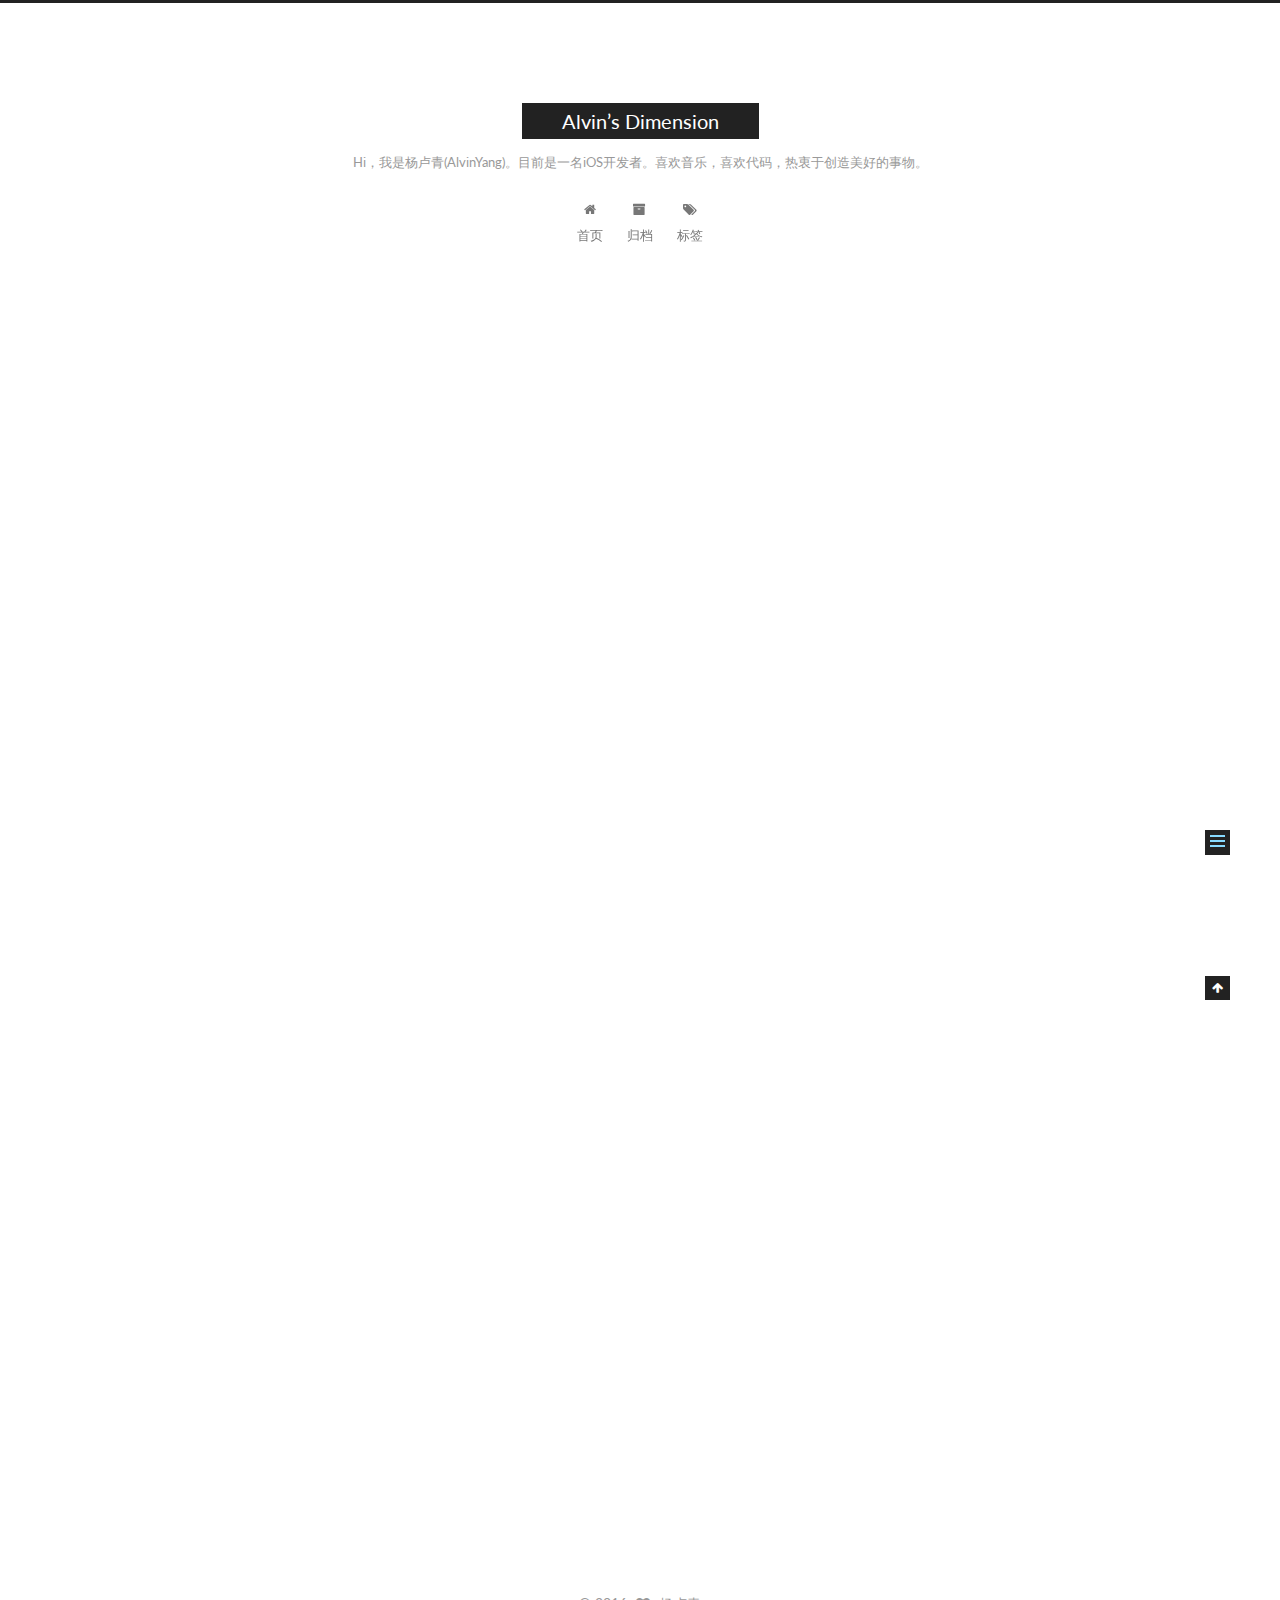
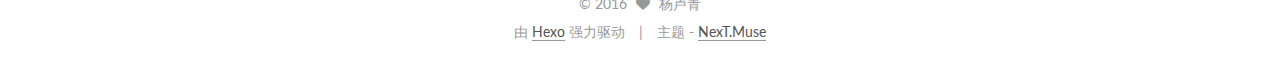
<file: 2016/08/15/hello-world/index.html>
<!doctype html>



  


<html class="theme-next muse use-motion">
<head>
  <meta charset="UTF-8"/>
<meta http-equiv="X-UA-Compatible" content="IE=edge,chrome=1" />
<meta name="viewport" content="width=device-width, initial-scale=1, maximum-scale=1"/>



<meta http-equiv="Cache-Control" content="no-transform" />
<meta http-equiv="Cache-Control" content="no-siteapp" />












  
  
  <link href="/vendors/fancybox/source/jquery.fancybox.css?v=2.1.5" rel="stylesheet" type="text/css" />




  
  
  
  

  
    
    
  

  

  

  

  

  
    
    
    <link href="//fonts.googleapis.com/css?family=Lato:300,300italic,400,400italic,700,700italic&subset=latin,latin-ext" rel="stylesheet" type="text/css">
  






<link href="/vendors/font-awesome/css/font-awesome.min.css?v=4.4.0" rel="stylesheet" type="text/css" />

<link href="/css/main.css?v=5.0.1" rel="stylesheet" type="text/css" />


  <meta name="keywords" content="Hexo, NexT" />








  <link rel="shortcut icon" type="image/x-icon" href="/favicon.ico?v=5.0.1" />






<meta name="description" content="Welcome to Hexo! This is your very first post. Check documentation for more info. If you get any problems when using Hexo, you can find the answer in troubleshooting or you can ask me on GitHub.
Quick">
<meta property="og:type" content="article">
<meta property="og:title" content="Hello World">
<meta property="og:url" content="http://yoursite.com/2016/08/15/hello-world/index.html">
<meta property="og:site_name" content="Alvin’s Dimension">
<meta property="og:description" content="Welcome to Hexo! This is your very first post. Check documentation for more info. If you get any problems when using Hexo, you can find the answer in troubleshooting or you can ask me on GitHub.
Quick">
<meta property="og:updated_time" content="2016-08-15T14:18:34.000Z">
<meta name="twitter:card" content="summary">
<meta name="twitter:title" content="Hello World">
<meta name="twitter:description" content="Welcome to Hexo! This is your very first post. Check documentation for more info. If you get any problems when using Hexo, you can find the answer in troubleshooting or you can ask me on GitHub.
Quick">



<script type="text/javascript" id="hexo.configuration">
  var NexT = window.NexT || {};
  var CONFIG = {
    scheme: 'Muse',
    sidebar: {"position":"left","display":"post"},
    fancybox: true,
    motion: true,
    duoshuo: {
      userId: 0,
      author: '博主'
    }
  };
</script>




  <link rel="canonical" href="http://yoursite.com/2016/08/15/hello-world/"/>

  <title> Hello World | Alvin’s Dimension </title>
</head>

<body itemscope itemtype="http://schema.org/WebPage" lang="zh-Hans">

  










  
  
    
  

  <div class="container one-collumn sidebar-position-left page-post-detail ">
    <div class="headband"></div>

    <header id="header" class="header" itemscope itemtype="http://schema.org/WPHeader">
      <div class="header-inner"><div class="site-meta ">
  

  <div class="custom-logo-site-title">
    <a href="/"  class="brand" rel="start">
      <span class="logo-line-before"><i></i></span>
      <span class="site-title">Alvin’s Dimension</span>
      <span class="logo-line-after"><i></i></span>
    </a>
  </div>
  <p class="site-subtitle">Hi，我是杨卢青(AlvinYang)。目前是一名iOS开发者。喜欢音乐，喜欢代码，热衷于创造美好的事物。</p>
</div>

<div class="site-nav-toggle">
  <button>
    <span class="btn-bar"></span>
    <span class="btn-bar"></span>
    <span class="btn-bar"></span>
  </button>
</div>

<nav class="site-nav">
  

  
    <ul id="menu" class="menu">
      
        
        <li class="menu-item menu-item-home">
          <a href="/" rel="section">
            
              <i class="menu-item-icon fa fa-fw fa-home"></i> <br />
            
            首页
          </a>
        </li>
      
        
        <li class="menu-item menu-item-archives">
          <a href="/archives" rel="section">
            
              <i class="menu-item-icon fa fa-fw fa-archive"></i> <br />
            
            归档
          </a>
        </li>
      
        
        <li class="menu-item menu-item-tags">
          <a href="/tags" rel="section">
            
              <i class="menu-item-icon fa fa-fw fa-tags"></i> <br />
            
            标签
          </a>
        </li>
      

      
    </ul>
  

  
</nav>

 </div>
    </header>

    <main id="main" class="main">
      <div class="main-inner">
        <div class="content-wrap">
          <div id="content" class="content">
            

  <div id="posts" class="posts-expand">
    

  
  

  
  
  

  <article class="post post-type-normal " itemscope itemtype="http://schema.org/Article">

    
      <header class="post-header">

        
        
          <h1 class="post-title" itemprop="name headline">
            
            
              
                Hello World
              
            
          </h1>
        

        <div class="post-meta">
          <span class="post-time">
            <span class="post-meta-item-icon">
              <i class="fa fa-calendar-o"></i>
            </span>
            <span class="post-meta-item-text">发表于</span>
            <time itemprop="dateCreated" datetime="2016-08-15T22:18:34+08:00" content="2016-08-15">
              2016-08-15
            </time>
          </span>

          

          
            
          

          

          
          

          
        </div>
      </header>
    


    <div class="post-body" itemprop="articleBody">

      
      

      
        <p>Welcome to <a href="https://hexo.io/" target="_blank" rel="external">Hexo</a>! This is your very first post. Check <a href="https://hexo.io/docs/" target="_blank" rel="external">documentation</a> for more info. If you get any problems when using Hexo, you can find the answer in <a href="https://hexo.io/docs/troubleshooting.html" target="_blank" rel="external">troubleshooting</a> or you can ask me on <a href="https://github.com/hexojs/hexo/issues" target="_blank" rel="external">GitHub</a>.</p>
<h2 id="Quick-Start"><a href="#Quick-Start" class="headerlink" title="Quick Start"></a>Quick Start</h2><h3 id="Create-a-new-post"><a href="#Create-a-new-post" class="headerlink" title="Create a new post"></a>Create a new post</h3><figure class="highlight bash"><table><tr><td class="gutter"><pre><div class="line">1</div></pre></td><td class="code"><pre><div class="line">$ hexo new <span class="string">"My New Post"</span></div></pre></td></tr></table></figure>
<p>More info: <a href="https://hexo.io/docs/writing.html" target="_blank" rel="external">Writing</a></p>
<h3 id="Run-server"><a href="#Run-server" class="headerlink" title="Run server"></a>Run server</h3><figure class="highlight bash"><table><tr><td class="gutter"><pre><div class="line">1</div></pre></td><td class="code"><pre><div class="line">$ hexo server</div></pre></td></tr></table></figure>
<p>More info: <a href="https://hexo.io/docs/server.html" target="_blank" rel="external">Server</a></p>
<h3 id="Generate-static-files"><a href="#Generate-static-files" class="headerlink" title="Generate static files"></a>Generate static files</h3><figure class="highlight bash"><table><tr><td class="gutter"><pre><div class="line">1</div></pre></td><td class="code"><pre><div class="line">$ hexo generate</div></pre></td></tr></table></figure>
<p>More info: <a href="https://hexo.io/docs/generating.html" target="_blank" rel="external">Generating</a></p>
<h3 id="Deploy-to-remote-sites"><a href="#Deploy-to-remote-sites" class="headerlink" title="Deploy to remote sites"></a>Deploy to remote sites</h3><figure class="highlight bash"><table><tr><td class="gutter"><pre><div class="line">1</div></pre></td><td class="code"><pre><div class="line">$ hexo deploy</div></pre></td></tr></table></figure>
<p>More info: <a href="https://hexo.io/docs/deployment.html" target="_blank" rel="external">Deployment</a></p>

      
    </div>

    <div>
      
        

      
    </div>

    <div>
      
        

      
    </div>

    <footer class="post-footer">
      

      
        <div class="post-nav">
          <div class="post-nav-next post-nav-item">
            
          </div>

          <div class="post-nav-prev post-nav-item">
            
              <a href="/2016/08/15/使用Hexo搭建博客/" rel="prev" title="">
                 <i class="fa fa-chevron-right"></i>
              </a>
            
          </div>
        </div>
      

      
      
    </footer>
  </article>



    <div class="post-spread">
      
    </div>
  </div>


          </div>
          


          
  <div class="comments" id="comments">
    
  </div>


        </div>
        
          
  
  <div class="sidebar-toggle">
    <div class="sidebar-toggle-line-wrap">
      <span class="sidebar-toggle-line sidebar-toggle-line-first"></span>
      <span class="sidebar-toggle-line sidebar-toggle-line-middle"></span>
      <span class="sidebar-toggle-line sidebar-toggle-line-last"></span>
    </div>
  </div>

  <aside id="sidebar" class="sidebar">
    <div class="sidebar-inner">

      

      
        <ul class="sidebar-nav motion-element">
          <li class="sidebar-nav-toc sidebar-nav-active" data-target="post-toc-wrap" >
            文章目录
          </li>
          <li class="sidebar-nav-overview" data-target="site-overview">
            站点概览
          </li>
        </ul>
      

      <section class="site-overview sidebar-panel ">
        <div class="site-author motion-element" itemprop="author" itemscope itemtype="http://schema.org/Person">
          <img class="site-author-image" itemprop="image"
               src="/images/avatar.gif"
               alt="杨卢青" />
          <p class="site-author-name" itemprop="name">杨卢青</p>
          <p class="site-description motion-element" itemprop="description"></p>
        </div>
        <nav class="site-state motion-element">
          <div class="site-state-item site-state-posts">
            <a href="/archives">
              <span class="site-state-item-count">2</span>
              <span class="site-state-item-name">日志</span>
            </a>
          </div>

          

          

        </nav>

        

        <div class="links-of-author motion-element">
          
        </div>

        
        

        
        

      </section>

      
        <section class="post-toc-wrap motion-element sidebar-panel sidebar-panel-active">
          <div class="post-toc">
            
              
            
            
              <div class="post-toc-content"><ol class="nav"><li class="nav-item nav-level-2"><a class="nav-link" href="#Quick-Start"><span class="nav-number">1.</span> <span class="nav-text">Quick Start</span></a><ol class="nav-child"><li class="nav-item nav-level-3"><a class="nav-link" href="#Create-a-new-post"><span class="nav-number">1.1.</span> <span class="nav-text">Create a new post</span></a></li><li class="nav-item nav-level-3"><a class="nav-link" href="#Run-server"><span class="nav-number">1.2.</span> <span class="nav-text">Run server</span></a></li><li class="nav-item nav-level-3"><a class="nav-link" href="#Generate-static-files"><span class="nav-number">1.3.</span> <span class="nav-text">Generate static files</span></a></li><li class="nav-item nav-level-3"><a class="nav-link" href="#Deploy-to-remote-sites"><span class="nav-number">1.4.</span> <span class="nav-text">Deploy to remote sites</span></a></li></ol></li></ol></div>
            
          </div>
        </section>
      

    </div>
  </aside>


        
      </div>
    </main>

    <footer id="footer" class="footer">
      <div class="footer-inner">
        <div class="copyright" >
  
  &copy; 
  <span itemprop="copyrightYear">2016</span>
  <span class="with-love">
    <i class="fa fa-heart"></i>
  </span>
  <span class="author" itemprop="copyrightHolder">杨卢青</span>
</div>

<div class="powered-by">
  由 <a class="theme-link" href="https://hexo.io">Hexo</a> 强力驱动
</div>

<div class="theme-info">
  主题 -
  <a class="theme-link" href="https://github.com/iissnan/hexo-theme-next">
    NexT.Muse
  </a>
</div>

        

        
      </div>
    </footer>

    <div class="back-to-top">
      <i class="fa fa-arrow-up"></i>
    </div>
  </div>

  

<script type="text/javascript">
  if (Object.prototype.toString.call(window.Promise) !== '[object Function]') {
    window.Promise = null;
  }
</script>









  



  
  <script type="text/javascript" src="/vendors/jquery/index.js?v=2.1.3"></script>

  
  <script type="text/javascript" src="/vendors/fastclick/lib/fastclick.min.js?v=1.0.6"></script>

  
  <script type="text/javascript" src="/vendors/jquery_lazyload/jquery.lazyload.js?v=1.9.7"></script>

  
  <script type="text/javascript" src="/vendors/velocity/velocity.min.js?v=1.2.1"></script>

  
  <script type="text/javascript" src="/vendors/velocity/velocity.ui.min.js?v=1.2.1"></script>

  
  <script type="text/javascript" src="/vendors/fancybox/source/jquery.fancybox.pack.js?v=2.1.5"></script>


  


  <script type="text/javascript" src="/js/src/utils.js?v=5.0.1"></script>

  <script type="text/javascript" src="/js/src/motion.js?v=5.0.1"></script>



  
  

  
  <script type="text/javascript" src="/js/src/scrollspy.js?v=5.0.1"></script>
<script type="text/javascript" src="/js/src/post-details.js?v=5.0.1"></script>



  


  <script type="text/javascript" src="/js/src/bootstrap.js?v=5.0.1"></script>



  



  




  
  

  

  

  

</body>
</html>
</file>
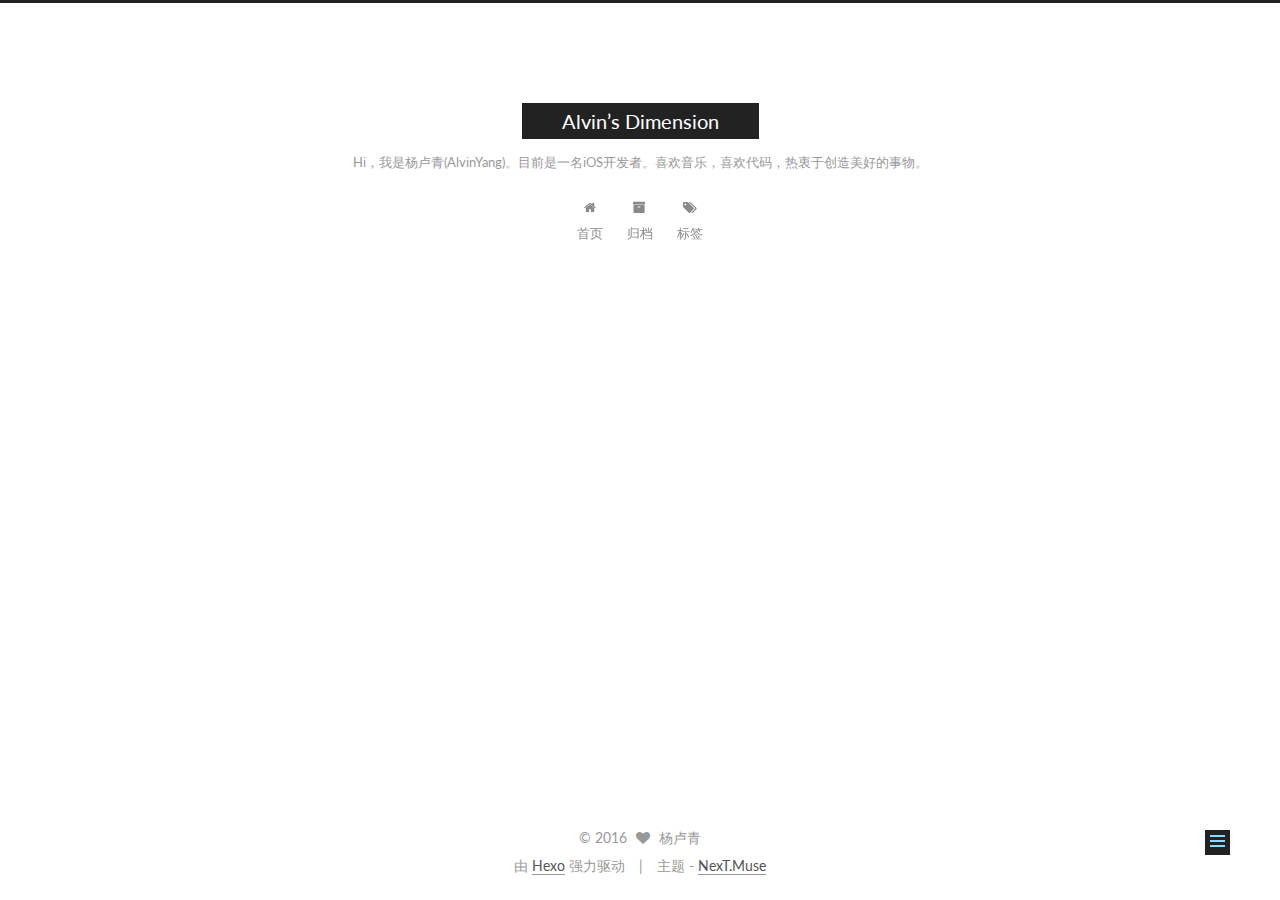
<file: 2016/08/15/使用Hexo搭建博客/index.html>
<!doctype html>



  


<html class="theme-next muse use-motion">
<head>
  <meta charset="UTF-8"/>
<meta http-equiv="X-UA-Compatible" content="IE=edge,chrome=1" />
<meta name="viewport" content="width=device-width, initial-scale=1, maximum-scale=1"/>



<meta http-equiv="Cache-Control" content="no-transform" />
<meta http-equiv="Cache-Control" content="no-siteapp" />












  
  
  <link href="/vendors/fancybox/source/jquery.fancybox.css?v=2.1.5" rel="stylesheet" type="text/css" />




  
  
  
  

  
    
    
  

  

  

  

  

  
    
    
    <link href="//fonts.googleapis.com/css?family=Lato:300,300italic,400,400italic,700,700italic&subset=latin,latin-ext" rel="stylesheet" type="text/css">
  






<link href="/vendors/font-awesome/css/font-awesome.min.css?v=4.4.0" rel="stylesheet" type="text/css" />

<link href="/css/main.css?v=5.0.1" rel="stylesheet" type="text/css" />


  <meta name="keywords" content="Hexo, NexT" />








  <link rel="shortcut icon" type="image/x-icon" href="/favicon.ico?v=5.0.1" />






<meta name="description" content="使用Hexo搭建博客这是成功了吗??😋">
<meta property="og:type" content="article">
<meta property="og:title" content="Alvin’s Dimension">
<meta property="og:url" content="http://yoursite.com/2016/08/15/使用Hexo搭建博客/index.html">
<meta property="og:site_name" content="Alvin’s Dimension">
<meta property="og:description" content="使用Hexo搭建博客这是成功了吗??😋">
<meta property="og:updated_time" content="2016-08-15T14:52:56.000Z">
<meta name="twitter:card" content="summary">
<meta name="twitter:title" content="Alvin’s Dimension">
<meta name="twitter:description" content="使用Hexo搭建博客这是成功了吗??😋">



<script type="text/javascript" id="hexo.configuration">
  var NexT = window.NexT || {};
  var CONFIG = {
    scheme: 'Muse',
    sidebar: {"position":"left","display":"post"},
    fancybox: true,
    motion: true,
    duoshuo: {
      userId: 0,
      author: '博主'
    }
  };
</script>




  <link rel="canonical" href="http://yoursite.com/2016/08/15/使用Hexo搭建博客/"/>

  <title>  | Alvin’s Dimension </title>
</head>

<body itemscope itemtype="http://schema.org/WebPage" lang="zh-Hans">

  










  
  
    
  

  <div class="container one-collumn sidebar-position-left page-post-detail ">
    <div class="headband"></div>

    <header id="header" class="header" itemscope itemtype="http://schema.org/WPHeader">
      <div class="header-inner"><div class="site-meta ">
  

  <div class="custom-logo-site-title">
    <a href="/"  class="brand" rel="start">
      <span class="logo-line-before"><i></i></span>
      <span class="site-title">Alvin’s Dimension</span>
      <span class="logo-line-after"><i></i></span>
    </a>
  </div>
  <p class="site-subtitle">Hi，我是杨卢青(AlvinYang)。目前是一名iOS开发者。喜欢音乐，喜欢代码，热衷于创造美好的事物。</p>
</div>

<div class="site-nav-toggle">
  <button>
    <span class="btn-bar"></span>
    <span class="btn-bar"></span>
    <span class="btn-bar"></span>
  </button>
</div>

<nav class="site-nav">
  

  
    <ul id="menu" class="menu">
      
        
        <li class="menu-item menu-item-home">
          <a href="/" rel="section">
            
              <i class="menu-item-icon fa fa-fw fa-home"></i> <br />
            
            首页
          </a>
        </li>
      
        
        <li class="menu-item menu-item-archives">
          <a href="/archives" rel="section">
            
              <i class="menu-item-icon fa fa-fw fa-archive"></i> <br />
            
            归档
          </a>
        </li>
      
        
        <li class="menu-item menu-item-tags">
          <a href="/tags" rel="section">
            
              <i class="menu-item-icon fa fa-fw fa-tags"></i> <br />
            
            标签
          </a>
        </li>
      

      
    </ul>
  

  
</nav>

 </div>
    </header>

    <main id="main" class="main">
      <div class="main-inner">
        <div class="content-wrap">
          <div id="content" class="content">
            

  <div id="posts" class="posts-expand">
    

  
  

  
  
  

  <article class="post post-type-normal " itemscope itemtype="http://schema.org/Article">

    
      <header class="post-header">

        
        
          <h1 class="post-title" itemprop="name headline">
            
            
              
                
              
            
          </h1>
        

        <div class="post-meta">
          <span class="post-time">
            <span class="post-meta-item-icon">
              <i class="fa fa-calendar-o"></i>
            </span>
            <span class="post-meta-item-text">发表于</span>
            <time itemprop="dateCreated" datetime="2016-08-15T22:51:24+08:00" content="2016-08-15">
              2016-08-15
            </time>
          </span>

          

          
            
          

          

          
          

          
        </div>
      </header>
    


    <div class="post-body" itemprop="articleBody">

      
      

      
        <h1 id="使用Hexo搭建博客"><a href="#使用Hexo搭建博客" class="headerlink" title="使用Hexo搭建博客"></a>使用Hexo搭建博客</h1><p>这是成功了吗??😋</p>

      
    </div>

    <div>
      
        

      
    </div>

    <div>
      
        

      
    </div>

    <footer class="post-footer">
      

      
        <div class="post-nav">
          <div class="post-nav-next post-nav-item">
            
              <a href="/2016/08/15/hello-world/" rel="next" title="Hello World">
                <i class="fa fa-chevron-left"></i> Hello World
              </a>
            
          </div>

          <div class="post-nav-prev post-nav-item">
            
          </div>
        </div>
      

      
      
    </footer>
  </article>



    <div class="post-spread">
      
    </div>
  </div>


          </div>
          


          
  <div class="comments" id="comments">
    
  </div>


        </div>
        
          
  
  <div class="sidebar-toggle">
    <div class="sidebar-toggle-line-wrap">
      <span class="sidebar-toggle-line sidebar-toggle-line-first"></span>
      <span class="sidebar-toggle-line sidebar-toggle-line-middle"></span>
      <span class="sidebar-toggle-line sidebar-toggle-line-last"></span>
    </div>
  </div>

  <aside id="sidebar" class="sidebar">
    <div class="sidebar-inner">

      

      
        <ul class="sidebar-nav motion-element">
          <li class="sidebar-nav-toc sidebar-nav-active" data-target="post-toc-wrap" >
            文章目录
          </li>
          <li class="sidebar-nav-overview" data-target="site-overview">
            站点概览
          </li>
        </ul>
      

      <section class="site-overview sidebar-panel ">
        <div class="site-author motion-element" itemprop="author" itemscope itemtype="http://schema.org/Person">
          <img class="site-author-image" itemprop="image"
               src="/images/avatar.gif"
               alt="杨卢青" />
          <p class="site-author-name" itemprop="name">杨卢青</p>
          <p class="site-description motion-element" itemprop="description"></p>
        </div>
        <nav class="site-state motion-element">
          <div class="site-state-item site-state-posts">
            <a href="/archives">
              <span class="site-state-item-count">2</span>
              <span class="site-state-item-name">日志</span>
            </a>
          </div>

          

          

        </nav>

        

        <div class="links-of-author motion-element">
          
        </div>

        
        

        
        

      </section>

      
        <section class="post-toc-wrap motion-element sidebar-panel sidebar-panel-active">
          <div class="post-toc">
            
              
            
            
              <div class="post-toc-content"><ol class="nav"><li class="nav-item nav-level-1"><a class="nav-link" href="#使用Hexo搭建博客"><span class="nav-number">1.</span> <span class="nav-text">使用Hexo搭建博客</span></a></li></ol></div>
            
          </div>
        </section>
      

    </div>
  </aside>


        
      </div>
    </main>

    <footer id="footer" class="footer">
      <div class="footer-inner">
        <div class="copyright" >
  
  &copy; 
  <span itemprop="copyrightYear">2016</span>
  <span class="with-love">
    <i class="fa fa-heart"></i>
  </span>
  <span class="author" itemprop="copyrightHolder">杨卢青</span>
</div>

<div class="powered-by">
  由 <a class="theme-link" href="https://hexo.io">Hexo</a> 强力驱动
</div>

<div class="theme-info">
  主题 -
  <a class="theme-link" href="https://github.com/iissnan/hexo-theme-next">
    NexT.Muse
  </a>
</div>

        

        
      </div>
    </footer>

    <div class="back-to-top">
      <i class="fa fa-arrow-up"></i>
    </div>
  </div>

  

<script type="text/javascript">
  if (Object.prototype.toString.call(window.Promise) !== '[object Function]') {
    window.Promise = null;
  }
</script>









  



  
  <script type="text/javascript" src="/vendors/jquery/index.js?v=2.1.3"></script>

  
  <script type="text/javascript" src="/vendors/fastclick/lib/fastclick.min.js?v=1.0.6"></script>

  
  <script type="text/javascript" src="/vendors/jquery_lazyload/jquery.lazyload.js?v=1.9.7"></script>

  
  <script type="text/javascript" src="/vendors/velocity/velocity.min.js?v=1.2.1"></script>

  
  <script type="text/javascript" src="/vendors/velocity/velocity.ui.min.js?v=1.2.1"></script>

  
  <script type="text/javascript" src="/vendors/fancybox/source/jquery.fancybox.pack.js?v=2.1.5"></script>


  


  <script type="text/javascript" src="/js/src/utils.js?v=5.0.1"></script>

  <script type="text/javascript" src="/js/src/motion.js?v=5.0.1"></script>



  
  

  
  <script type="text/javascript" src="/js/src/scrollspy.js?v=5.0.1"></script>
<script type="text/javascript" src="/js/src/post-details.js?v=5.0.1"></script>



  


  <script type="text/javascript" src="/js/src/bootstrap.js?v=5.0.1"></script>



  



  




  
  

  

  

  

</body>
</html>
</file>
<file: css/main.css>
/* normalize.css v3.0.2 | MIT License | git.io/normalize */
html {
  font-family: sans-serif; /* 1 */
  -ms-text-size-adjust: 100%; /* 2 */
  -webkit-text-size-adjust: 100%; /* 2 */
}
body {
  margin: 0;
}
article,
aside,
details,
figcaption,
figure,
footer,
header,
hgroup,
main,
menu,
nav,
section,
summary {
  display: block;
}
audio,
canvas,
progress,
video {
  display: inline-block; /* 1 */
  vertical-align: baseline; /* 2 */
}
audio:not([controls]) {
  display: none;
  height: 0;
}
[hidden],
template {
  display: none;
}
a {
  background-color: transparent;
}
a:active,
a:hover {
  outline: 0;
}
abbr[title] {
  border-bottom: 1px dotted;
}
b,
strong {
  font-weight: bold;
}
dfn {
  font-style: italic;
}
h1 {
  font-size: 2em;
  margin: 0.67em 0;
}
mark {
  background: #ff0;
  color: #000;
}
small {
  font-size: 80%;
}
sub,
sup {
  font-size: 75%;
  line-height: 0;
  position: relative;
  vertical-align: baseline;
}
sup {
  top: -0.5em;
}
sub {
  bottom: -0.25em;
}
img {
  border: 0;
}
svg:not(:root) {
  overflow: hidden;
}
figure {
  margin: 1em 40px;
}
hr {
  -moz-box-sizing: content-box;
  box-sizing: content-box;
  height: 0;
}
pre {
  overflow: auto;
}
code,
kbd,
pre,
samp {
  font-family: monospace, monospace;
  font-size: 1em;
}
button,
input,
optgroup,
select,
textarea {
  color: inherit; /* 1 */
  font: inherit; /* 2 */
  margin: 0; /* 3 */
}
button {
  overflow: visible;
}
button,
select {
  text-transform: none;
}
button,
html input[type="button"],
input[type="reset"],
input[type="submit"] {
  -webkit-appearance: button; /* 2 */
  cursor: pointer; /* 3 */
}
button[disabled],
html input[disabled] {
  cursor: default;
}
button::-moz-focus-inner,
input::-moz-focus-inner {
  border: 0;
  padding: 0;
}
input {
  line-height: normal;
}
input[type="checkbox"],
input[type="radio"] {
  box-sizing: border-box; /* 1 */
  padding: 0; /* 2 */
}
input[type="number"]::-webkit-inner-spin-button,
input[type="number"]::-webkit-outer-spin-button {
  height: auto;
}
input[type="search"] {
  -webkit-appearance: textfield; /* 1 */
  -moz-box-sizing: content-box;
  -webkit-box-sizing: content-box; /* 2 */
  box-sizing: content-box;
}
input[type="search"]::-webkit-search-cancel-button,
input[type="search"]::-webkit-search-decoration {
  -webkit-appearance: none;
}
fieldset {
  border: 1px solid #c0c0c0;
  margin: 0 2px;
  padding: 0.35em 0.625em 0.75em;
}
legend {
  border: 0; /* 1 */
  padding: 0; /* 2 */
}
textarea {
  overflow: auto;
}
optgroup {
  font-weight: bold;
}
table {
  border-collapse: collapse;
  border-spacing: 0;
}
td,
th {
  padding: 0;
}
::selection {
  background: #262a30;
  color: #fff;
}
body {
  position: relative;
  font-family: 'Lato', "PingFang SC", "Microsoft YaHei", sans-serif;
  font-size: 14px;
  line-height: 2;
  color: #555;
  background: #fff;
}
@media (max-width: 767px) {
  body {
    padding-right: 0 !important;
  }
}
@media (min-width: 768px) and (max-width: 991px) {
  body {
    padding-right: 0 !important;
  }
}
@media (min-width: 1600px) {
  body {
    font-size: 16px;
  }
}
h1,
h2,
h3,
h4,
h5,
h6 {
  margin: 0;
  padding: 0;
  font-weight: bold;
  line-height: 1.5;
  font-family: 'Lato', "PingFang SC", "Microsoft YaHei", sans-serif;
}
h2,
h3,
h4,
h5,
h6 {
  margin: 20px 0 15px;
}
h1 {
  font-size: 22px;
}
@media (max-width: 767px) {
  h1 {
    font-size: 18px;
  }
}
h2 {
  font-size: 20px;
}
@media (max-width: 767px) {
  h2 {
    font-size: 16px;
  }
}
h3 {
  font-size: 18px;
}
@media (max-width: 767px) {
  h3 {
    font-size: 14px;
  }
}
h4 {
  font-size: 16px;
}
@media (max-width: 767px) {
  h4 {
    font-size: 12px;
  }
}
h5 {
  font-size: 14px;
}
@media (max-width: 767px) {
  h5 {
    font-size: 10px;
  }
}
h6 {
  font-size: 12px;
}
@media (max-width: 767px) {
  h6 {
    font-size: 8px;
  }
}
p {
  margin: 0 0 25px 0;
}
a {
  color: #555;
  text-decoration: none;
  border-bottom: 1px solid #999;
  word-wrap: break-word;
}
a:hover {
  color: #222;
  border-bottom-color: #222;
}
ul {
  list-style: none;
}
blockquote {
  margin: 0;
  padding: 0;
}
img {
  display: block;
  margin: auto;
  max-width: 100%;
  height: auto;
}
hr {
  margin: 40px 0;
  height: 3px;
  border: none;
  background-color: #ddd;
  background-image: repeating-linear-gradient(-45deg, #fff, #fff 4px, transparent 4px, transparent 8px);
}
blockquote {
  padding: 0 15px;
  color: #666;
  border-left: 4px solid #ddd;
}
blockquote cite::before {
  content: "-";
  padding: 0 5px;
}
dt {
  font-weight: 700;
}
dd {
  margin: 0;
  padding: 0;
}
.text-left {
  text-align: left;
}
.text-center {
  text-align: center;
}
.text-right {
  text-align: right;
}
.text-justify {
  text-align: justify;
}
.text-nowrap {
  white-space: nowrap;
}
.text-lowercase {
  text-transform: lowercase;
}
.text-uppercase {
  text-transform: uppercase;
}
.text-capitalize {
  text-transform: capitalize;
}
.center-block {
  display: block;
  margin-left: auto;
  margin-right: auto;
}
.clearfix:before,
.clearfix:after {
  content: " ";
  display: table;
}
.clearfix:after {
  clear: both;
}
.pullquote {
  width: 45%;
}
.pullquote.left {
  float: left;
  margin-left: 5px;
  margin-right: 10px;
}
.pullquote.right {
  float: right;
  margin-left: 10px;
  margin-right: 5px;
}
.affix.affix.affix {
  position: fixed;
}
.translation {
  margin-top: -20px;
  font-size: 14px;
  color: #999;
}
.scrollbar-measure {
  width: 100px;
  height: 100px;
  overflow: scroll;
  position: absolute;
  top: -9999px;
}
.use-motion .motion-element {
  opacity: 0;
}
#local-search-input {
  padding: 3px;
  border: none;
  text-indent: 14px;
  border-radius: 0;
  width: 140px;
  outline: none;
  border-bottom: 1px solid #999;
  background: inherit;
  opacity: 0.5;
}
#local-search-input:focus {
  opacity: 1;
}
.search-icon {
  position: absolute;
  top: 9px;
}
table {
  margin: 20px 0;
  width: 100%;
  border-collapse: collapse;
  border-spacing: 0;
  border: 1px solid #ddd;
  font-size: 14px;
  table-layout: fixed;
  word-wrap: break-all;
}
table>tbody>tr:nth-of-type(odd) {
  background-color: #f9f9f9;
}
table>tbody>tr:hover {
  background-color: #f5f5f5;
}
caption,
th,
td {
  padding: 8px;
  text-align: left;
  vertical-align: middle;
  font-weight: normal;
}
th,
td {
  border-bottom: 3px solid #ddd;
  border-right: 1px solid #eee;
}
th {
  padding-bottom: 10px;
  font-weight: 700;
}
td {
  border-bottom-width: 1px;
}
html,
body {
  height: 100%;
}
.container {
  position: relative;
  min-height: 100%;
}
.header-inner {
  margin: 0 auto;
  padding: 100px 0 70px;
  width: 700px;
}
@media (min-width: 1600px) {
  .container .header-inner {
    width: 900px;
  }
}
.main {
  padding-bottom: 150px;
}
.main-inner {
  margin: 0 auto;
  width: 700px;
}
@media (min-width: 1600px) {
  .container .main-inner {
    width: 900px;
  }
}
.footer {
  position: absolute;
  left: 0;
  bottom: 0;
  width: 100%;
  min-height: 50px;
}
.footer-inner {
  box-sizing: border-box;
  margin: 20px auto;
  width: 700px;
}
@media (min-width: 1600px) {
  .container .footer-inner {
    width: 900px;
  }
}
pre,
.highlight {
  overflow: auto;
  margin: 20px 0;
  padding: 15px;
  font-size: 13px;
  color: #4d4d4c;
  background: #f7f7f7;
  line-height: 1.6;
}
pre,
code {
  font-family: consolas, Menlo, "PingFang SC", "Microsoft YaHei", monospace;
}
code {
  padding: 2px 4px;
  word-break: break-all;
  color: #555;
  background: #eee;
  border-radius: 4px;
  font-size: 13px;
}
pre code {
  padding: 0;
  color: #4d4d4c;
  background: none;
  text-shadow: none;
}
.highlight pre {
  border: none;
  margin: 0;
  padding: 1px;
}
.highlight table {
  margin: 0;
  width: auto;
  border: none;
}
.highlight td {
  border: none;
  padding: 0;
}
.highlight figcaption {
  font-size: 1em;
  color: #4d4d4c;
  line-height: 1em;
  margin-bottom: 1em;
}
.highlight figcaption:before,
.highlight figcaption:after {
  content: " ";
  display: table;
}
.highlight figcaption:after {
  clear: both;
}
.highlight figcaption a {
  float: right;
  color: #4d4d4c;
}
.highlight figcaption a:hover {
  border-bottom-color: #4d4d4c;
}
.highlight .gutter pre {
  color: #666;
  text-align: right;
  padding-right: 20px;
}
.highlight .line {
  height: 20px;
}
.gist table {
  width: auto;
}
.gist table td {
  border: none;
}
pre .comment {
  color: #8e908c;
}
pre .variable,
pre .attribute,
pre .tag,
pre .regexp,
pre .ruby .constant,
pre .xml .tag .title,
pre .xml .pi,
pre .xml .doctype,
pre .html .doctype,
pre .css .id,
pre .css .class,
pre .css .pseudo {
  color: #c82829;
}
pre .number,
pre .preprocessor,
pre .built_in,
pre .literal,
pre .params,
pre .constant,
pre .command {
  color: #f5871f;
}
pre .ruby .class .title,
pre .css .rules .attribute,
pre .string,
pre .value,
pre .inheritance,
pre .header,
pre .ruby .symbol,
pre .xml .cdata,
pre .special,
pre .number,
pre .formula {
  color: #718c00;
}
pre .title,
pre .css .hexcolor {
  color: #3e999f;
}
pre .function,
pre .python .decorator,
pre .python .title,
pre .ruby .function .title,
pre .ruby .title .keyword,
pre .perl .sub,
pre .javascript .title,
pre .coffeescript .title {
  color: #4271ae;
}
pre .keyword,
pre .javascript .function {
  color: #8959a8;
}
.full-image.full-image.full-image {
  border: none;
  max-width: 100%;
  width: auto;
  margin: 20px auto;
}
@media (min-width: 992px) {
  .full-image.full-image.full-image {
    max-width: none;
    width: 126%;
    margin: 0 -13%;
  }
}
.blockquote-center,
.page-home .post-type-quote blockquote,
.page-post-detail .post-type-quote blockquote {
  position: relative;
  margin: 40px 0;
  padding: 0;
  border-left: none;
  text-align: center;
}
.blockquote-center::before,
.page-home .post-type-quote blockquote::before,
.page-post-detail .post-type-quote blockquote::before,
.blockquote-center::after,
.page-home .post-type-quote blockquote::after,
.page-post-detail .post-type-quote blockquote::after {
  position: absolute;
  content: ' ';
  display: block;
  width: 100%;
  height: 24px;
  opacity: 0.2;
  background-repeat: no-repeat;
  background-position: 0 -6px;
  background-size: 22px 22px;
}
.blockquote-center::before,
.page-home .post-type-quote blockquote::before,
.page-post-detail .post-type-quote blockquote::before {
  top: -20px;
  background-image: url("../images/quote-l.svg");
  border-top: 1px solid #ccc;
}
.blockquote-center::after,
.page-home .post-type-quote blockquote::after,
.page-post-detail .post-type-quote blockquote::after {
  bottom: -20px;
  background-image: url("../images/quote-r.svg");
  border-bottom: 1px solid #ccc;
  background-position: 100% 8px;
}
.blockquote-center p,
.page-home .post-type-quote blockquote p,
.page-post-detail .post-type-quote blockquote p,
.blockquote-center div,
.page-home .post-type-quote blockquote div,
.page-post-detail .post-type-quote blockquote div {
  text-align: center;
}
.post .post-body .group-picture img {
  box-sizing: border-box;
  padding: 0 3px;
  border: none;
}
.post .group-picture-row {
  overflow: hidden;
  margin-top: 6px;
}
.post .group-picture-row:first-child {
  margin-top: 0;
}
.post .group-picture-column {
  float: left;
}
.page-post-detail .post-body .group-picture-column {
  float: none;
  margin-top: 10px;
  width: auto !important;
}
.page-post-detail .post-body .group-picture-column img {
  margin: 0 auto;
}
.page-archive .group-picture-container {
  overflow: hidden;
}
.page-archive .group-picture-row {
  float: left;
}
.page-archive .group-picture-row:first-child {
  margin-top: 6px;
}
.page-archive .group-picture-column {
  max-width: 150px;
  max-height: 150px;
}
.btn {
  display: inline-block;
  padding: 0 20px;
  font-size: 14px;
  color: #fff;
  background: #222;
  border: 2px solid #222;
  text-decoration: none;
  border-radius: 0;
  transition-property: background-color;
  transition-duration: 0.2s;
  transition-timing-function: ease-in-out;
  transition-delay: 0s;
}
.btn:hover,
.post-more-link .btn:hover {
  border-color: #222;
  color: #222;
  background: #fff;
}
.btn-bar {
  display: block;
  width: 22px;
  height: 2px;
  background: #555;
  border-radius: 1px;
}
.btn-bar+.btn-bar {
  margin-top: 4px;
}
.pagination {
  margin: 120px 0 40px;
  text-align: center;
  border-top: 1px solid #eee;
}
.page-number-basic,
.pagination .prev,
.pagination .next,
.pagination .page-number,
.pagination .space {
  display: inline-block;
  position: relative;
  top: -1px;
  margin: 0 10px;
  padding: 0 10px;
  line-height: 30px;
}
@media (max-width: 767px) {
  .page-number-basic,
  .pagination .prev,
  .pagination .next,
  .pagination .page-number,
  .pagination .space {
    margin: 0 5px;
  }
}
.pagination .prev,
.pagination .next,
.pagination .page-number {
  border-bottom: 0;
  border-top: 1px solid #eee;
  transition-property: border-color;
  transition-duration: 0.2s;
  transition-timing-function: ease-in-out;
  transition-delay: 0s;
}
.pagination .prev:hover,
.pagination .next:hover,
.pagination .page-number:hover {
  border-top-color: #222;
}
.pagination .space {
  padding: 0;
  margin: 0;
}
.pagination .prev {
  margin-left: 0;
}
.pagination .next {
  margin-right: 0;
}
.pagination .page-number.current {
  color: #fff;
  background: #ccc;
  border-top-color: #ccc;
}
@media (max-width: 767px) {
  .pagination {
    border-top: none;
  }
  .pagination .prev,
  .pagination .next,
  .pagination .page-number {
    margin-bottom: 10px;
    border-top: 0;
    border-bottom: 1px solid #eee;
  }
  .pagination .prev:hover,
  .pagination .next:hover,
  .pagination .page-number:hover {
    border-bottom-color: #222;
  }
}
.comments {
  margin: 60px 20px 0;
}
.tag-cloud {
  text-align: center;
}
.tag-cloud a {
  display: inline-block;
  margin: 10px;
}
.back-to-top {
  box-sizing: border-box;
  position: fixed;
  bottom: -100px;
  right: 50px;
  z-index: 1050;
  padding: 0 6px;
  width: 25px;
  background: #222;
  font-size: 12px;
  opacity: 1;
  color: #fff;
  cursor: pointer;
  text-align: center;
  -webkit-transform: translateZ(0);
  transition-property: bottom;
  transition-duration: 0.2s;
  transition-timing-function: ease-in-out;
  transition-delay: 0s;
}
@media (max-width: 767px) {
  .back-to-top {
    display: none;
  }
}
@media (min-width: 768px) and (max-width: 991px) {
  .back-to-top {
    display: none;
  }
}
.back-to-top.back-to-top-on {
  bottom: 19px;
}
.header {
  background: #fff;
}
.header-inner {
  position: relative;
}
.headband {
  height: 3px;
  background: #222;
}
.site-meta {
  margin: 0;
  text-align: center;
}
@media (max-width: 767px) {
  .site-meta {
    text-align: center;
  }
}
.brand {
  position: relative;
  display: inline-block;
  padding: 0 40px;
  color: #fff;
  background: #222;
  border-bottom: none;
}
.brand:hover {
  color: #fff;
}
.logo {
  display: inline-block;
  margin-right: 5px;
  line-height: 36px;
  vertical-align: top;
}
.site-title {
  display: inline-block;
  vertical-align: top;
  line-height: 36px;
  font-size: 20px;
  font-weight: normal;
  font-family: 'Lato', "PingFang SC", "Microsoft YaHei", sans-serif;
}
.site-subtitle {
  margin-top: 10px;
  font-size: 13px;
  color: #999;
}
.use-motion .brand {
  opacity: 0;
}
.use-motion .logo,
.use-motion .site-title,
.use-motion .site-subtitle {
  opacity: 0;
  position: relative;
  top: -10px;
}
.site-nav-toggle {
  display: none;
  position: absolute;
  top: 10px;
  left: 10px;
}
@media (max-width: 767px) {
  .site-nav-toggle {
    display: block;
  }
}
.site-nav-toggle button {
  margin-top: 2px;
  padding: 9px 10px;
  background: transparent;
  border: none;
}
@media (max-width: 767px) {
  .site-nav {
    display: none;
    margin: 0 -10px;
    padding: 0 10px;
    clear: both;
    border-top: 1px solid #ddd;
  }
}
@media (min-width: 768px) and (max-width: 991px) {
  .site-nav {
    display: block !important;
  }
}
@media (min-width: 992px) {
  .site-nav {
    display: block !important;
  }
}
.menu {
  margin-top: 20px;
  padding-left: 0;
  text-align: center;
}
.menu .menu-item {
  display: inline-block;
  margin: 0 10px;
}
@media screen and (max-width: 767px) {
  .menu .menu-item {
    margin-top: 10px;
  }
}
.menu .menu-item a {
  display: block;
  font-size: 13px;
  text-transform: capitalize;
  line-height: inherit;
  border-bottom: 1px solid transparent;
  transition-property: border-color;
  transition-duration: 0.2s;
  transition-timing-function: ease-in-out;
  transition-delay: 0s;
}
.menu .menu-item a:hover {
  border-bottom-color: #222;
}
.menu .menu-item .fa {
  margin-right: 5px;
}
.use-motion .menu-item {
  opacity: 0;
}
.post-body {
  font-family: 'Lato', "PingFang SC", "Microsoft YaHei", sans-serif;
}
@media (max-width: 767px) {
  .post-body {
    word-break: break-word;
  }
}
.post-body .fancybox img {
  display: block !important;
  margin: 0 auto;
  cursor: pointer;
  cursor: zoom-in;
  cursor: -webkit-zoom-in;
}
.post-body .image-caption,
.post-body .figure .caption {
  margin: 10px auto 15px;
  text-align: center;
  font-size: 14px;
  color: #999;
  font-weight: bold;
  line-height: 1;
}
.post-sticky-flag {
  display: inline-block;
  font-size: 16px;
  -ms-transform: rotate(30deg);
  -webkit-transform: rotate(30deg);
  -moz-transform: rotate(30deg);
  -ms-transform: rotate(30deg);
  -o-transform: rotate(30deg);
  transform: rotate(30deg);
}
.posts-expand {
  padding-top: 40px;
}
@media (max-width: 767px) {
  .posts-expand {
    margin: 0 20px;
  }
  .post-body pre,
  .post-body .highlight {
    padding: 10px;
  }
  .post-body pre .gutter pre,
  .post-body .highlight .gutter pre {
    padding-right: 10px;
  }
}
@media (min-width: 992px) {
  .posts-expand .post-body {
    text-align: justify;
  }
}
.posts-expand .post-body h2,
.posts-expand .post-body h3,
.posts-expand .post-body h4,
.posts-expand .post-body h5,
.posts-expand .post-body h6 {
  padding-top: 10px;
}
.posts-expand .post-body h2 .header-anchor,
.posts-expand .post-body h3 .header-anchor,
.posts-expand .post-body h4 .header-anchor,
.posts-expand .post-body h5 .header-anchor,
.posts-expand .post-body h6 .header-anchor {
  float: right;
  margin-left: 10px;
  color: #ccc;
  border-bottom-style: none;
  visibility: hidden;
}
.posts-expand .post-body h2 .header-anchor:hover,
.posts-expand .post-body h3 .header-anchor:hover,
.posts-expand .post-body h4 .header-anchor:hover,
.posts-expand .post-body h5 .header-anchor:hover,
.posts-expand .post-body h6 .header-anchor:hover {
  color: inherit;
}
.posts-expand .post-body h2:hover .header-anchor,
.posts-expand .post-body h3:hover .header-anchor,
.posts-expand .post-body h4:hover .header-anchor,
.posts-expand .post-body h5:hover .header-anchor,
.posts-expand .post-body h6:hover .header-anchor {
  visibility: visible;
}
.posts-expand .post-body ul li {
  list-style: circle;
}
.posts-expand .post-body img {
  box-sizing: border-box;
  margin: auto;
  padding: 3px;
  border: 1px solid #ddd;
}
.posts-expand .fancybox img {
  margin: 0 auto;
}
@media (max-width: 767px) {
  .posts-collapse {
    margin: 0 20px;
  }
  .posts-collapse .post-title,
  .posts-collapse .post-meta {
    display: block;
    width: auto;
    text-align: left;
  }
}
.posts-collapse {
  position: relative;
  z-index: 1010;
  margin-left: 55px;
}
.posts-collapse::after {
  content: " ";
  position: absolute;
  top: 20px;
  left: 0;
  margin-left: -2px;
  width: 4px;
  height: 100%;
  background: #f5f5f5;
  z-index: -1;
}
@media (max-width: 767px) {
  .posts-collapse {
    margin: 0 20px;
  }
}
.posts-collapse .collection-title {
  position: relative;
  margin: 60px 0;
}
.posts-collapse .collection-title h2 {
  margin-left: 20px;
}
.posts-collapse .collection-title small {
  color: #bbb;
}
.posts-collapse .collection-title::before {
  content: " ";
  position: absolute;
  left: 0;
  top: 50%;
  margin-left: -4px;
  margin-top: -4px;
  width: 8px;
  height: 8px;
  background: #bbb;
  border-radius: 50%;
}
.posts-collapse .post {
  margin: 30px 0;
}
.posts-collapse .post-header {
  position: relative;
  transition-duration: 0.2s;
  transition-timing-function: ease-in-out;
  transition-delay: 0s;
  transition-property: border;
  border-bottom: 1px dashed #ccc;
}
.posts-collapse .post-header::before {
  content: " ";
  position: absolute;
  left: 0;
  top: 12px;
  width: 6px;
  height: 6px;
  margin-left: -4px;
  background: #bbb;
  border-radius: 50%;
  border: 1px solid #fff;
  transition-duration: 0.2s;
  transition-timing-function: ease-in-out;
  transition-delay: 0s;
  transition-property: background;
}
.posts-collapse .post-header:hover {
  border-bottom-color: #666;
}
.posts-collapse .post-header:hover::before {
  background: #222;
}
.posts-collapse .post-meta {
  position: absolute;
  font-size: 12px;
  left: 20px;
  top: 5px;
}
.posts-collapse .post-comments-count {
  display: none;
}
.posts-collapse .post-title {
  margin-left: 60px;
  font-size: 16px;
  font-weight: normal;
  line-height: inherit;
}
.posts-collapse .post-title::after {
  margin-left: 3px;
  opacity: 0.6;
}
.posts-collapse .post-title a {
  color: #666;
  border-bottom: none;
}
.page-home .post-type-quote .post-header,
.page-post-detail .post-type-quote .post-header,
.page-home .post-type-quote .post-tags,
.page-post-detail .post-type-quote .post-tags {
  display: none;
}
.posts-expand .post-title {
  font-size: 26px;
  text-align: center;
  word-break: break-word;
  font-weight: 400;
}
@media (max-width: 767px) {
  .posts-expand .post-title {
    font-size: 22px;
  }
}
.posts-expand .post-title-link {
  display: inline-block;
  position: relative;
  color: #555;
  border-bottom: none;
  line-height: 1.2;
  vertical-align: top;
}
.posts-expand .post-title-link::before {
  content: "";
  position: absolute;
  width: 100%;
  height: 2px;
  bottom: 0;
  left: 0;
  background-color: #000;
  visibility: hidden;
  -webkit-transform: scaleX(0);
  -moz-transform: scaleX(0);
  -ms-transform: scaleX(0);
  -o-transform: scaleX(0);
  transform: scaleX(0);
  transition-duration: 0.2s;
  transition-timing-function: ease-in-out;
  transition-delay: 0s;
}
.posts-expand .post-title-link:hover::before {
  visibility: visible;
  -webkit-transform: scaleX(1);
  -moz-transform: scaleX(1);
  -ms-transform: scaleX(1);
  -o-transform: scaleX(1);
  transform: scaleX(1);
}
.posts-expand .post-title-link .fa {
  font-size: 16px;
}
.posts-expand .post-meta {
  margin: 3px 0 60px 0;
  color: #999;
  font-family: 'Lato', "PingFang SC", "Microsoft YaHei", sans-serif;
  font-size: 12px;
  text-align: center;
}
.posts-expand .post-meta .post-category-list {
  display: inline-block;
  margin: 0;
  padding: 3px;
}
.posts-expand .post-meta .post-category-list-link {
  color: #999;
}
.post-meta-item-icon {
  display: none;
  margin-right: 3px;
}
@media (min-width: 768px) and (max-width: 991px) {
  .post-meta-item-icon {
    display: inline-block;
  }
}
@media (max-width: 767px) {
  .post-meta-item-icon {
    display: inline-block;
  }
}
@media (min-width: 768px) and (max-width: 991px) {
  .post-meta-item-text {
    display: none;
  }
}
@media (max-width: 767px) {
  .post-meta-item-text {
    display: none;
  }
}
@media (max-width: 767px) {
  .posts-expand .post-comments-count {
    display: none;
  }
}
.post-more-link {
  margin-top: 50px;
}
.post-more-link .btn {
  color: #fff;
  font-size: 14px;
  background: #222;
  border-radius: 0;
  line-height: 2;
}
.posts-expand .post-tags {
  margin-top: 40px;
  text-align: center;
}
.posts-expand .post-tags a {
  display: inline-block;
  margin-right: 10px;
  font-size: 13px;
}
.post-nav {
  overflow: hidden;
  margin-top: 60px;
  padding: 10px;
  white-space: nowrap;
  border-top: 1px solid #eee;
}
.post-nav-item {
  display: inline-block;
  width: 50%;
  white-space: normal;
}
.post-nav-item a {
  position: relative;
  display: inline-block;
  line-height: 25px;
  font-size: 14px;
  color: #555;
  border-bottom: none;
}
.post-nav-item a:hover {
  color: #222;
  border-bottom: none;
}
.post-nav-item a:active {
  top: 2px;
}
.post-nav-item a i {
  font-size: 12px;
}
.post-nav-prev {
  text-align: right;
}
.posts-expand .post-eof {
  display: block;
  margin: 80px auto 60px;
  width: 8%;
  height: 1px;
  background: #ccc;
  text-align: center;
}
.post:last-child .post-eof.post-eof.post-eof {
  display: none;
}
.post-gallery {
  display: table;
  table-layout: fixed;
  width: 100%;
  border-collapse: separate;
}
.post-gallery-row {
  display: table-row;
}
.post-gallery .post-gallery-img {
  display: table-cell;
  text-align: center;
  vertical-align: middle;
  border: none;
}
.post-gallery .post-gallery-img img {
  max-width: 100%;
  max-height: 100%;
  border: none;
}
.fancybox-close,
.fancybox-close:hover {
  border: none;
}
.sidebar {
  position: fixed;
  right: 0;
  top: 0;
  bottom: 0;
  width: 0;
  z-index: 1040;
  box-shadow: inset 0 2px 6px #000;
  background: #222;
  -webkit-transform: translateZ(0);
}
.sidebar a {
  color: #999;
  border-bottom-color: #555;
}
.sidebar a:hover {
  color: #eee;
}
@media (min-width: 768px) and (max-width: 991px) {
  .sidebar {
    display: none !important;
  }
}
@media (max-width: 767px) {
  .sidebar {
    display: none !important;
  }
}
.sidebar-inner {
  position: relative;
  padding: 20px 10px;
  color: #999;
  text-align: center;
}
.sidebar-toggle {
  position: fixed;
  right: 50px;
  bottom: 45px;
  width: 15px;
  height: 15px;
  padding: 5px;
  background: #222;
  line-height: 0;
  z-index: 1050;
  cursor: pointer;
  -webkit-transform: translateZ(0);
}
@media (min-width: 768px) and (max-width: 991px) {
  .sidebar-toggle {
    display: none;
  }
}
@media (max-width: 767px) {
  .sidebar-toggle {
    display: none;
  }
}
.sidebar-toggle-line {
  position: relative;
  display: inline-block;
  vertical-align: top;
  height: 2px;
  width: 100%;
  background: #fff;
  margin-top: 3px;
}
.sidebar-toggle-line:first-child {
  margin-top: 0;
}
.site-author-image {
  display: block;
  margin: 0 auto;
  padding: 2px;
  max-width: 96px;
  height: auto;
  border: 2px solid #333;
}
.site-author-name {
  margin: 5px 0 0;
  text-align: center;
  color: #f5f5f5;
  font-weight: normal;
}
.site-description {
  margin-top: 5px;
  text-align: center;
  font-size: 14px;
  color: #999;
}
.site-state {
  overflow: hidden;
  line-height: 1.4;
  white-space: nowrap;
  text-align: center;
}
.site-state-item {
  display: inline-block;
  padding: 0 15px;
  border-left: 1px solid #333;
}
.site-state-item:first-child {
  border-left: none;
}
.site-state-item a {
  border-bottom: none;
}
.site-state-item-count {
  display: block;
  text-align: center;
  color: inherit;
  font-weight: 600;
  font-size: 18px;
}
.site-state-item-name {
  font-size: 13px;
  color: inherit;
}
.feed-link {
  margin-top: 20px;
}
.feed-link a {
  display: inline-block;
  padding: 0 15px;
  color: #fc6423;
  border: 1px solid #fc6423;
  border-radius: 4px;
}
.feed-link a i {
  color: #fc6423;
  font-size: 14px;
}
.feed-link a:hover {
  color: #fff;
  background: #fc6423;
}
.feed-link a:hover i {
  color: #fff;
}
.links-of-author {
  margin-top: 20px;
}
.links-of-author a {
  display: inline-block;
  vertical-align: middle;
  margin-right: 10px;
  margin-bottom: 10px;
  border-bottom-color: #555;
  font-size: 13px;
}
.links-of-author a:before {
  display: inline-block;
  vertical-align: middle;
  margin-right: 3px;
  content: " ";
  width: 4px;
  height: 4px;
  border-radius: 50%;
  background: #fff;
}
.links-of-blogroll {
  font-size: 13px;
}
.links-of-blogroll-title {
  margin-top: 20px;
  font-size: 14px;
  font-weight: 600;
}
.links-of-blogroll-list {
  margin: 0;
  padding: 0;
}
.links-of-blogroll-item {
  padding: 2px 10px;
}
.sidebar-nav {
  margin: 0 0 20px;
  padding-left: 0;
}
.sidebar-nav li {
  display: inline-block;
  cursor: pointer;
  border-bottom: 1px solid transparent;
  font-size: 14px;
  color: #555;
}
.sidebar-nav li:hover {
  color: #f5f5f5;
}
.page-post-detail .sidebar-nav-toc {
  padding: 0 5px;
}
.page-post-detail .sidebar-nav-overview {
  margin-left: 10px;
}
.sidebar-nav .sidebar-nav-active {
  color: #87daff;
  border-bottom-color: #87daff;
}
.sidebar-nav .sidebar-nav-active:hover {
  color: #87daff;
}
.sidebar-panel {
  display: none;
}
.sidebar-panel-active {
  display: block;
}
.post-toc-empty {
  font-size: 14px;
  color: #666;
}
.post-toc-wrap {
  overflow: hidden;
}
.post-toc {
  overflow: auto;
}
.post-toc ol {
  margin: 0;
  padding: 0 2px 5px 10px;
  text-align: left;
  list-style: none;
  font-size: 14px;
}
.post-toc ol > ol {
  padding-left: 0;
}
.post-toc ol a {
  transition-duration: 0.2s;
  transition-timing-function: ease-in-out;
  transition-delay: 0s;
  transition-property: all;
  color: #999;
  border-bottom-color: #555;
}
.post-toc ol a:hover {
  color: #ccc;
  border-bottom-color: #ccc;
}
.post-toc .nav-item {
  overflow: hidden;
  text-overflow: ellipsis;
  white-space: nowrap;
  line-height: 1.8;
}
.post-toc .nav .nav-child {
  display: none;
}
.post-toc .nav .active > .nav-child {
  display: block;
}
.post-toc .nav .active-current > .nav-child {
  display: block;
}
.post-toc .nav .active-current > .nav-child > .nav-item {
  display: block;
}
.post-toc .nav .active > a {
  color: #87daff;
  border-bottom-color: #87daff;
}
.post-toc .nav .active-current > a {
  color: #87daff;
}
.post-toc .nav .active-current > a:hover {
  color: #87daff;
}
.footer {
  font-size: 14px;
  color: #999;
}
.footer img {
  border: none;
}
.footer-inner {
  text-align: center;
}
.with-love {
  display: inline-block;
  margin: 0 5px;
}
.powered-by,
.theme-info {
  display: inline-block;
}
.powered-by {
  margin-right: 10px;
}
.powered-by::after {
  content: "|";
  padding-left: 10px;
}
.cc-license {
  margin-top: 10px;
  text-align: center;
}
.cc-license .cc-opacity {
  opacity: 0.7;
  border-bottom: none;
}
.cc-license .cc-opacity:hover {
  opacity: 0.9;
}
.cc-license img {
  display: inline-block;
}
.theme-next #ds-thread #ds-reset {
  color: #555;
}
.theme-next #ds-thread #ds-reset .ds-replybox {
  margin-bottom: 30px;
}
.theme-next #ds-thread #ds-reset .ds-replybox .ds-avatar,
.theme-next #ds-reset .ds-avatar img {
  box-shadow: none;
}
.theme-next #ds-thread #ds-reset .ds-textarea-wrapper {
  border-color: #c7d4e1;
  background: none;
  border-top-right-radius: 3px;
  border-top-left-radius: 3px;
}
.theme-next #ds-thread #ds-reset .ds-textarea-wrapper textarea {
  height: 60px;
}
.theme-next #ds-reset .ds-rounded-top {
  border-radius: 0;
}
.theme-next #ds-thread #ds-reset .ds-post-toolbar {
  box-sizing: border-box;
  border: 1px solid #c7d4e1;
  background: #f6f8fa;
}
.theme-next #ds-thread #ds-reset .ds-post-options {
  height: 40px;
  border: none;
  background: none;
}
.theme-next #ds-thread #ds-reset .ds-toolbar-buttons {
  top: 11px;
}
.theme-next #ds-thread #ds-reset .ds-sync {
  top: 5px;
}
.theme-next #ds-thread #ds-reset .ds-post-button {
  top: 4px;
  right: 5px;
  width: 90px;
  height: 30px;
  border: 1px solid #c5ced7;
  border-radius: 3px;
  background-image: linear-gradient(#fbfbfc, #f5f7f9);
  color: #60676d;
}
.theme-next #ds-thread #ds-reset .ds-post-button:hover {
  background-position: 0 -30px;
  color: #60676d;
}
.theme-next #ds-thread #ds-reset .ds-comments-info {
  padding: 10px 0;
}
.theme-next #ds-thread #ds-reset .ds-sort {
  display: none;
}
.theme-next #ds-thread #ds-reset li.ds-tab a.ds-current {
  border: none;
  background: #f6f8fa;
  color: #60676d;
}
.theme-next #ds-thread #ds-reset li.ds-tab a.ds-current:hover {
  background-color: #e9f0f7;
  color: #60676d;
}
.theme-next #ds-thread #ds-reset li.ds-tab a {
  border-radius: 2px;
  padding: 5px;
}
.theme-next #ds-thread #ds-reset .ds-login-buttons p {
  color: #999;
  line-height: 36px;
}
.theme-next #ds-thread #ds-reset .ds-login-buttons .ds-service-list li {
  height: 28px;
}
.theme-next #ds-thread #ds-reset .ds-service-list a {
  background: none;
  padding: 5px;
  border: 1px solid;
  border-radius: 3px;
  text-align: center;
}
.theme-next #ds-thread #ds-reset .ds-service-list a:hover {
  color: #fff;
  background: #666;
}
.theme-next #ds-thread #ds-reset .ds-service-list .ds-weibo {
  color: #fc9b00;
  border-color: #fc9b00;
}
.theme-next #ds-thread #ds-reset .ds-service-list .ds-weibo:hover {
  background: #fc9b00;
}
.theme-next #ds-thread #ds-reset .ds-service-list .ds-qq {
  color: #60a3ec;
  border-color: #60a3ec;
}
.theme-next #ds-thread #ds-reset .ds-service-list .ds-qq:hover {
  background: #60a3ec;
}
.theme-next #ds-thread #ds-reset .ds-service-list .ds-renren {
  color: #2e7ac4;
  border-color: #2e7ac4;
}
.theme-next #ds-thread #ds-reset .ds-service-list .ds-renren:hover {
  background: #2e7ac4;
}
.theme-next #ds-thread #ds-reset .ds-service-list .ds-douban {
  color: #37994c;
  border-color: #37994c;
}
.theme-next #ds-thread #ds-reset .ds-service-list .ds-douban:hover {
  background: #37994c;
}
.theme-next #ds-thread #ds-reset .ds-service-list .ds-kaixin {
  color: #fef20d;
  border-color: #fef20d;
}
.theme-next #ds-thread #ds-reset .ds-service-list .ds-kaixin:hover {
  background: #fef20d;
}
.theme-next #ds-thread #ds-reset .ds-service-list .ds-netease {
  color: #f00;
  border-color: #f00;
}
.theme-next #ds-thread #ds-reset .ds-service-list .ds-netease:hover {
  background: #f00;
}
.theme-next #ds-thread #ds-reset .ds-service-list .ds-sohu {
  color: #ffcb05;
  border-color: #ffcb05;
}
.theme-next #ds-thread #ds-reset .ds-service-list .ds-sohu:hover {
  background: #ffcb05;
}
.theme-next #ds-thread #ds-reset .ds-service-list .ds-baidu {
  color: #2831e0;
  border-color: #2831e0;
}
.theme-next #ds-thread #ds-reset .ds-service-list .ds-baidu:hover {
  background: #2831e0;
}
.theme-next #ds-thread #ds-reset .ds-service-list .ds-google {
  color: #166bec;
  border-color: #166bec;
}
.theme-next #ds-thread #ds-reset .ds-service-list .ds-google:hover {
  background: #166bec;
}
.theme-next #ds-thread #ds-reset .ds-service-list .ds-weixin {
  color: #00ce0d;
  border-color: #00ce0d;
}
.theme-next #ds-thread #ds-reset .ds-service-list .ds-weixin:hover {
  background: #00ce0d;
}
.theme-next #ds-thread #ds-reset .ds-service-list .ds-more-services {
  border: none;
}
.theme-next #ds-thread #ds-reset .ds-service-list .ds-more-services:hover {
  background: none;
}
.theme-next #ds-reset .duoshuo-ua-admin {
  display: inline-block;
  color: #f00;
}
.theme-next #ds-reset .duoshuo-ua-platform,
.theme-next #ds-reset .duoshuo-ua-browser {
  color: #ccc;
}
.theme-next #ds-reset .duoshuo-ua-platform .fa,
.theme-next #ds-reset .duoshuo-ua-browser .fa {
  display: inline-block;
  margin-right: 3px;
}
.theme-next #ds-reset .duoshuo-ua-separator {
  display: inline-block;
  margin-left: 5px;
}
.theme-next .this_ua {
  background-color: #ccc !important;
  border-radius: 4px;
  padding: 0 5px !important;
  margin: 1px 1px !important;
  border: 1px solid #bbb !important;
  color: #fff;
  display: inline-block !important;
}
.theme-next .this_ua.admin {
  background-color: #d9534f !important;
  border-color: #d9534f !important;
}
.theme-next .this_ua.platform.iOS,
.theme-next .this_ua.platform.Mac,
.theme-next .this_ua.platform.Windows {
  background-color: #39b3d7 !important;
  border-color: #46b8da !important;
}
.theme-next .this_ua.platform.Linux {
  background-color: #3a3a3a !important;
  border-color: #1f1f1f !important;
}
.theme-next .this_ua.platform.Android {
  background-color: #00c47d !important;
  border-color: #01b171 !important;
}
.theme-next .this_ua.browser.Mobile,
.theme-next .this_ua.browser.Chrome {
  background-color: #5cb85c !important;
  border-color: #4cae4c !important;
}
.theme-next .this_ua.browser.Firefox {
  background-color: #f0ad4e !important;
  border-color: #eea236 !important;
}
.theme-next .this_ua.browser.Maxthon,
.theme-next .this_ua.browser.IE {
  background-color: #428bca !important;
  border-color: #357ebd !important;
}
.theme-next .this_ua.browser.baidu,
.theme-next .this_ua.browser.UCBrowser,
.theme-next .this_ua.browser.Opera {
  background-color: #d9534f !important;
  border-color: #d43f3a !important;
}
.theme-next .this_ua.browser.Android,
.theme-next .this_ua.browser.QQBrowser {
  background-color: #78ace9 !important;
  border-color: #4cae4c !important;
}
.post-spread {
  margin-top: 20px;
  text-align: center;
}
.jiathis_style {
  display: inline-block;
}
.jiathis_style a {
  border: none;
}
.post-spread {
  margin-top: 20px;
  text-align: center;
}
.bdshare-slide-button-box a {
  border: none;
}
.bdsharebuttonbox {
  display: inline-block;
}
.bdsharebuttonbox a {
  border: none;
}
ul.search-result-list {
  padding-left: 0px;
  margin: 0px 5px 0px 8px;
}
p.search-result {
  border-bottom: 1px dashed #ccc;
  padding: 5px 0;
}
a.search-result-title {
  font-weight: bold;
}
a.search-result {
  border-bottom: transparent;
  display: block;
  white-space: nowrap;
  overflow: hidden;
  text-overflow: ellipsis;
}
.search-keyword {
  border-bottom: 1px dashed #4088b8;
  font-weight: bold;
}
#local-search-result {
  height: 90%;
  overflow: auto;
}
.popup {
  display: none;
  position: fixed;
  top: 10%;
  left: 50%;
  width: 700px;
  height: 80%;
  margin-left: -350px;
  padding: 3px 0 0 10px;
  background: #fff;
  color: #333;
  z-index: 9999;
  border-radius: 5px;
}
@media (max-width: 767px) {
  .popup {
    padding: 3px;
    top: 0;
    left: 0;
    margin: 0;
    width: 100%;
    height: 100%;
    border-radius: 0px;
  }
}
.popoverlay {
  position: fixed;
  width: 100%;
  height: 100%;
  top: 0px;
  left: 0px;
  z-index: 2080;
  background-color: rgba(0,0,0,0.3);
}
#local-search-input {
  margin-bottom: 10px;
  width: 50%;
}
.popup-btn-close {
  position: absolute;
  top: 6px;
  right: 14px;
  color: #4ebd79;
  font-size: 14px;
  font-weight: bold;
  text-transform: uppercase;
  cursor: pointer;
}
#no-result {
  position: absolute;
  left: 44%;
  top: 42%;
  color: #ccc;
}
.site-uv,
.site-pv,
.page-pv {
  display: inline-block;
}
.site-uv .busuanzi-value,
.site-pv .busuanzi-value,
.page-pv .busuanzi-value {
  margin: 0 5px;
}
.site-uv {
  margin-right: 10px;
}
.site-uv::after {
  content: "|";
  padding-left: 10px;
}
.use-motion .post {
  opacity: 0;
}
.page-archive .archive-page-counter {
  position: relative;
  top: 3px;
  left: 20px;
}
@media (max-width: 767px) {
  .page-archive .archive-page-counter {
    top: 5px;
  }
}
.page-archive .posts-collapse .archive-move-on {
  position: absolute;
  top: 11px;
  left: 0;
  margin-left: -6px;
  width: 10px;
  height: 10px;
  opacity: 0.5;
  background: #555;
  border: 1px solid #fff;
  border-radius: 50%;
}
.category-all-page .category-all-title {
  text-align: center;
}
.category-all-page .category-all {
  margin-top: 20px;
}
.category-all-page .category-list {
  margin: 0;
  padding: 0;
  list-style: none;
}
.category-all-page .category-list-item {
  margin: 5px 10px;
}
.category-all-page .category-list-count {
  color: #bbb;
}
.category-all-page .category-list-count:before {
  display: inline;
  content: " (";
}
.category-all-page .category-list-count:after {
  display: inline;
  content: ") ";
}
.category-all-page .category-list-child {
  padding-left: 10px;
}
.page-post-detail .sidebar-toggle-line {
  background: #87daff;
}
.page-post-detail .comments {
  overflow: hidden;
}
@media (max-width: 767px) {
  .header-inner,
  .container .main-inner,
  .footer-inner {
    width: auto;
  }
}
.custom-logo .site-meta-headline {
  text-align: center;
}
.custom-logo .brand {
  background: none;
}
.custom-logo .site-title {
  margin: 10px auto 0;
  font-size: 24px;
  color: #222;
}
.custom-logo .site-title a {
  border: none;
}
.custom-logo-image {
  margin: 0 auto;
  padding: 5px;
  max-width: 150px;
  background: #fff;
}
@media (max-width: 767px) {
  .site-nav {
    position: absolute;
    left: 0;
    top: 52px;
    margin: 0;
    width: 100%;
    padding: 0;
    background: #fff;
    border-bottom: 1px solid #ddd;
  }
}
@media (max-width: 767px) {
  .menu {
    text-align: left;
  }
}
@media (max-width: 767px) {
  .menu .menu-item {
    display: block;
    margin: 0 10px;
    vertical-align: top;
  }
}
@media (max-width: 767px) {
  .menu .menu-item br {
    display: none;
  }
}
@media (max-width: 767px) {
  .menu .menu-item a {
    padding: 5px 10px;
  }
}
.menu .menu-item .fa {
  margin-right: 0;
}
.site-search form {
  display: none;
}
.links-of-blogroll-inline .links-of-blogroll-item {
  display: inline-block;
}
</file>
